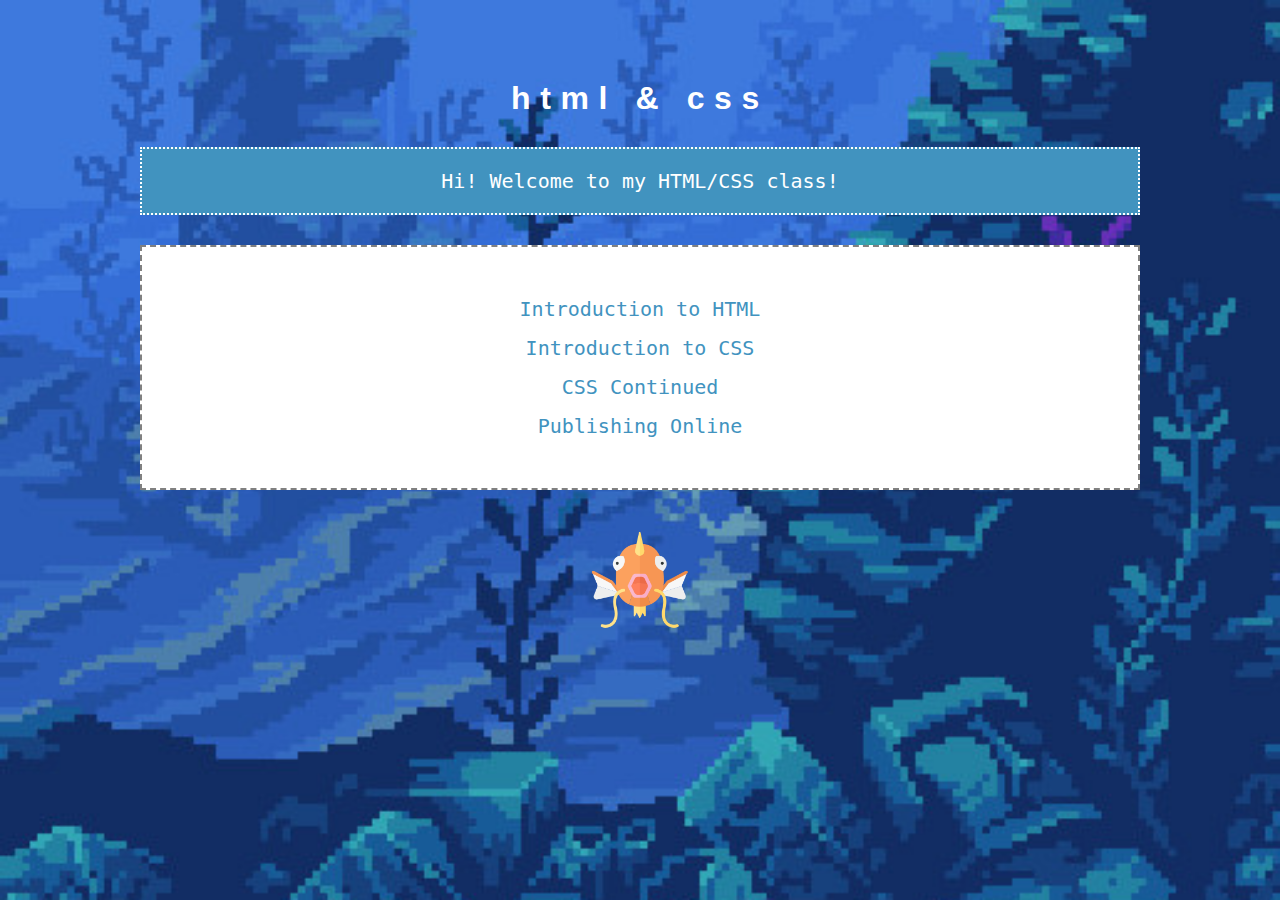
<file: index.html>
<!DOCTYPE html>
<html>
    <head>
        <title>s p l a s h ~</title>
        <link rel="stylesheet" type="text/css" href="style.css">
        <link href="https://fonts.googleapis.com/css?family=Alata|Roboto+Slab&display=swap" rel="stylesheet">
    </head>
    <body>
        <h1>HTML & CSS</h1>
        <p>Hi! Welcome to my HTML/CSS class!</p>

        <!-- Links -->
        <div id="lessons">

          <a href="html.html">Introduction to HTML</a><br><br>
          <a href="css1.html">Introduction to CSS</a><br><br>
          <a href="css2.html">CSS Continued</a><br><br>
          <a href="publishing.html">Publishing Online</a><br>

        </div>

        <a href="https://github.com/gracejiang/splash">
          <img id="magikarp" src="img/magikarp.png">
        </a>

    </body>
</html>
</file>
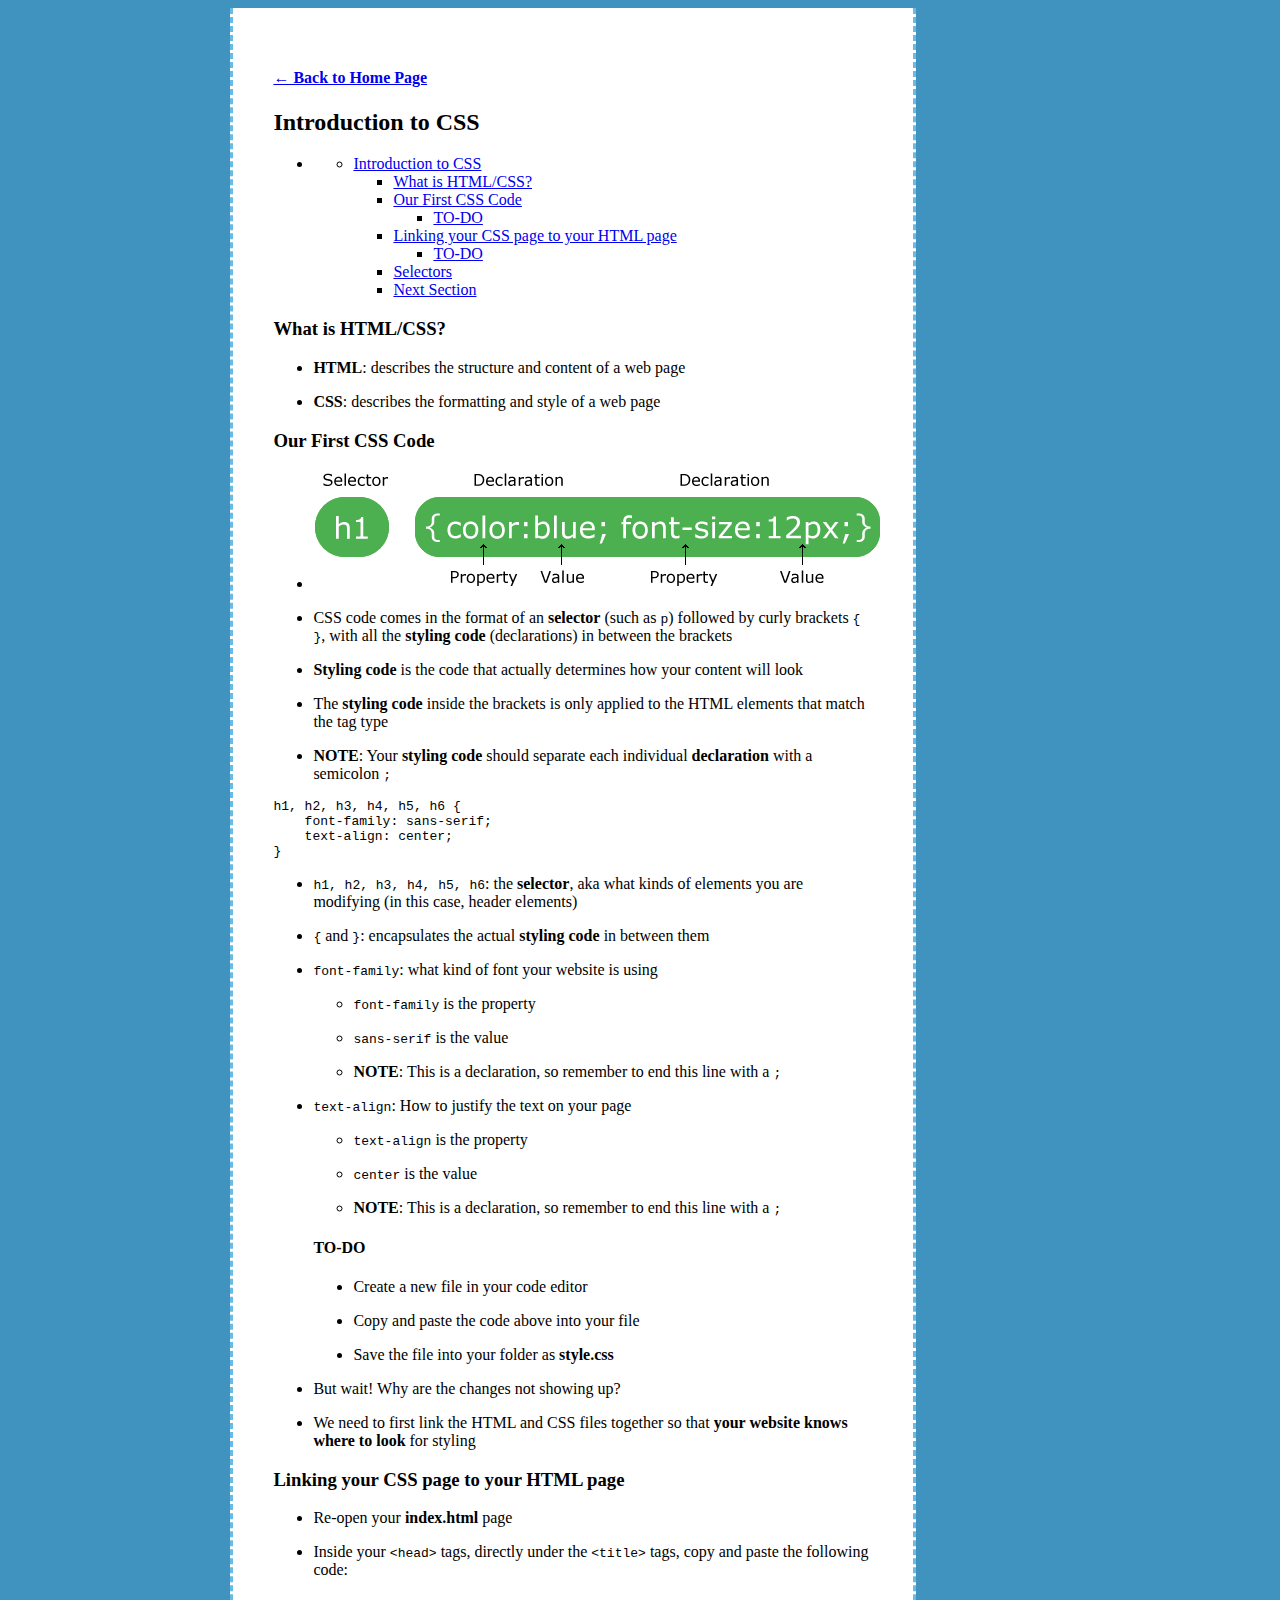
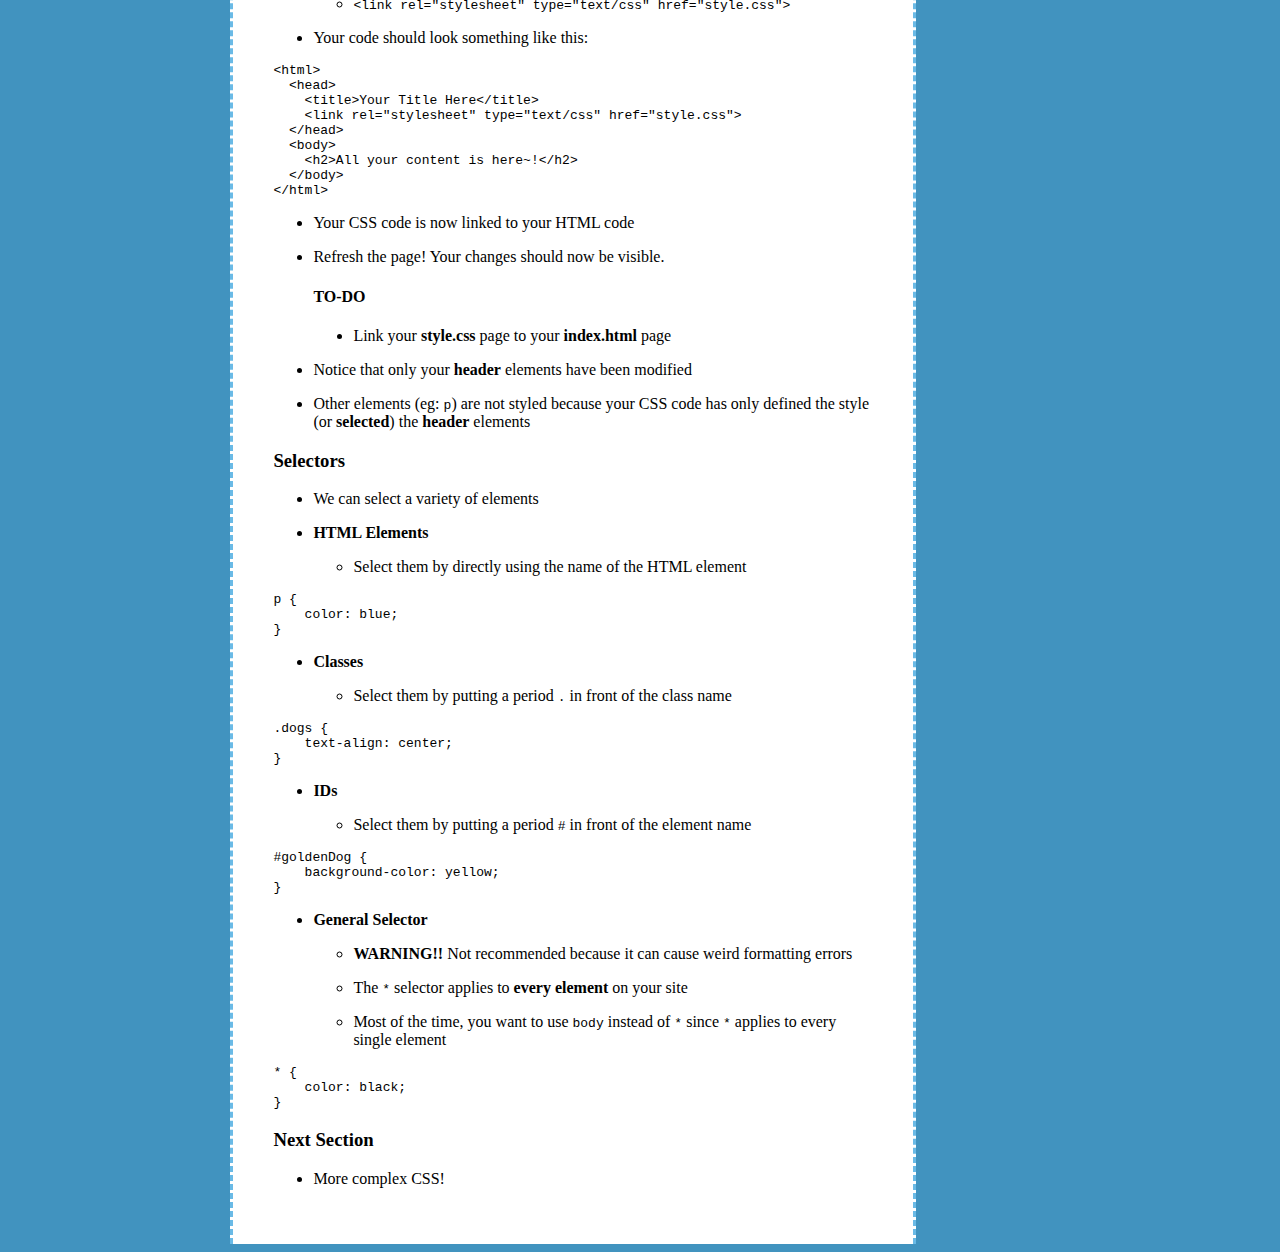
<file: css1.html>
<!DOCTYPE html><html><head><title>Introduction to CSS</title><meta charset='utf-8'><link href='https://d31qtcb7c58z3n.cloudfront.net/res-min/themes/marxico.css' rel='stylesheet'><style></style></head>

<body style = "
  margin-left: 18%;
  background-color: #4193bf;">
  <div style="
    width: 600px;
    padding: 40px;
    background-color: white;
    border: dashed 3px #6abae6;
    border-top-width: 0px;
    border-bottom-width: 0px;
  ">
<div id='preview-contents' class='note-content'>


<a href="index.html"><h4>&larr; Back to Home Page</h4></a>


<h2 id="introduction-to-css">Introduction to CSS</h2>

<div><div class="toc"><div class="toc">
<ul>
<li><ul>
<li><a href="#introduction-to-css">Introduction to CSS</a><ul>
<li><a href="#what-is-htmlcss">What is HTML/CSS?</a></li>
<li><a href="#our-first-css-code">Our First CSS Code</a><ul>
<li><a href="#to-do">TO-DO</a></li>
</ul>
</li>
<li><a href="#linking-your-css-page-to-your-html-page">Linking your CSS page to your HTML page</a><ul>
<li><a href="#to-do-1">TO-DO</a></li>
</ul>
</li>
<li><a href="#selectors">Selectors</a></li>
<li><a href="#next-section">Next Section</a></li>
</ul>
</li>
</ul>
</li>
</ul>
</div>
</div>
</div>



<h3 id="what-is-htmlcss">What is HTML/CSS?</h3>

<ul><li><p><strong>HTML</strong>: describes the structure and content of a web page</p></li>
<li><p><strong>CSS</strong>: describes the formatting and style of a web page</p></li>
</ul>



<h3 id="our-first-css-code">Our First CSS Code</h3>

<ul><li><p><img longdesc="https://www.w3schools.com/css/selector.gif" alt="enter image description here" title="" type="image/gif" src="[data-uri]" class=""></p></li>
<li><p>CSS code comes in the format of an <strong>selector</strong> (such as <code>p</code>) followed by curly brackets <code>{ }</code>, with all the <strong>styling code</strong> (declarations) in between the brackets</p></li>
<li><p><strong>Styling code</strong> is the code that actually determines how your content will look</p></li>
<li><p>The <strong>styling code</strong> inside the brackets is only applied to the HTML elements that match the tag type</p></li>
<li><p><strong>NOTE</strong>: Your <strong>styling code</strong> should separate each individual <strong>declaration</strong> with a semicolon <code>;</code></p></li>
</ul>



<pre class="prettyprint hljs-dark"><code class="language-css hljs"><div class="hljs-line"><span class="hljs-selector-tag">h1</span>, <span class="hljs-selector-tag">h2</span>, <span class="hljs-selector-tag">h3</span>, <span class="hljs-selector-tag">h4</span>, <span class="hljs-selector-tag">h5</span>, <span class="hljs-selector-tag">h6</span> {
</div><div class="hljs-line">    <span class="hljs-attribute">font-family</span>: sans-serif;
</div><div class="hljs-line">    <span class="hljs-attribute">text-align</span>: center;
</div><div class="hljs-line">}
</div></code></pre>

<ul><li><p><code>h1, h2, h3, h4, h5, h6</code>: the <strong>selector</strong>, aka what kinds of elements you are modifying (in this case, header elements)</p></li>
<li><p><code>{</code> and <code>}</code>: encapsulates the actual <strong>styling code</strong> in between them</p></li>
<li><p><code>font-family</code>: what kind of font your website is using</p>

<ul>
<li><p><code>font-family</code> is the property</p></li>
<li><p><code>sans-serif</code> is the value</p></li>
<li><p><strong>NOTE</strong>: This is a declaration, so remember to end this line with a <code>;</code></p></li></ul></li>
<li><p><code>text-align</code>: How to justify the text on your page</p>

<ul>
<li><p><code>text-align</code> is the property</p></li>
<li><p><code>center</code> is the value</p></li>
<li><p><strong>NOTE</strong>: This is a declaration, so remember to end this line with a <code>;</code></p></li></ul></li>
</ul>

<blockquote>
  <h4 id="to-do">TO-DO</h4>

  <ul><li><p>Create a new file in your code editor</p></li>
  <li><p>Copy and paste the code above into your file</p></li>
  <li><p>Save the file into your folder as <strong>style.css</strong></p></li>
  </ul>
</blockquote>

<ul><li><p>But wait! Why are the changes not showing up?</p></li>
<li><p>We need to first link the HTML and CSS files together so that <strong>your website knows where to look</strong> for styling</p></li>
</ul>



<h3 id="linking-your-css-page-to-your-html-page">Linking your CSS page to your HTML page</h3>

<ul><li><p>Re-open your <strong>index.html</strong> page</p></li>
<li><p>Inside your <code>&lt;head&gt;</code> tags, directly under the <code>&lt;title&gt;</code> tags, copy and paste the following code:</p>

<ul>
<li><p><code>&lt;link rel="stylesheet" type="text/css" href="style.css"&gt;</code></p></li></ul></li>
<li><p>Your code should look something like this:</p></li>
</ul>



<pre class="prettyprint hljs-dark"><code class="hljs xml"><div class="hljs-line"><span class="hljs-tag">&lt;<span class="hljs-name">html</span>&gt;</span>
</div><div class="hljs-line">  <span class="hljs-tag">&lt;<span class="hljs-name">head</span>&gt;</span>
</div><div class="hljs-line">    <span class="hljs-tag">&lt;<span class="hljs-name">title</span>&gt;</span>Your Title Here<span class="hljs-tag">&lt;/<span class="hljs-name">title</span>&gt;</span>
</div><div class="hljs-line">    <span class="hljs-tag">&lt;<span class="hljs-name">link</span> <span class="hljs-attr">rel</span>=<span class="hljs-string">"stylesheet"</span> <span class="hljs-attr">type</span>=<span class="hljs-string">"text/css"</span> <span class="hljs-attr">href</span>=<span class="hljs-string">"style.css"</span>&gt;</span>
</div><div class="hljs-line">  <span class="hljs-tag">&lt;/<span class="hljs-name">head</span>&gt;</span>
</div><div class="hljs-line">  <span class="hljs-tag">&lt;<span class="hljs-name">body</span>&gt;</span>
</div><div class="hljs-line">    <span class="hljs-tag">&lt;<span class="hljs-name">h2</span>&gt;</span>All your content is here~!<span class="hljs-tag">&lt;/<span class="hljs-name">h2</span>&gt;</span>
</div><div class="hljs-line">  <span class="hljs-tag">&lt;/<span class="hljs-name">body</span>&gt;</span>
</div><div class="hljs-line"><span class="hljs-tag">&lt;/<span class="hljs-name">html</span>&gt;</span>
</div></code></pre>

<ul><li><p>Your CSS code is now linked to your HTML code</p></li>
<li><p>Refresh the page! Your changes should now be visible.</p></li>
</ul>

<blockquote>
  <h4 id="to-do-1">TO-DO</h4>

  <ul><li><p>Link your <strong>style.css</strong> page to your <strong>index.html</strong> page</p></li>
  </ul>
</blockquote>

<ul><li><p>Notice that only your <strong>header</strong> elements have been modified</p></li>
<li><p>Other elements (eg: <code>p</code>) are not styled because your CSS code has only defined the style (or <strong>selected</strong>) the <strong>header</strong> elements</p></li>
</ul>



<h3 id="selectors">Selectors</h3>

<ul><li><p>We can select a variety of elements</p></li>
<li><p><strong>HTML Elements</strong></p>

<ul>
<li><p>Select them by directly using the name of the HTML element</p></li></ul></li>
</ul>



<pre class="prettyprint hljs-dark"><code class="language-css hljs"><div class="hljs-line"><span class="hljs-selector-tag">p</span> {
</div><div class="hljs-line">    <span class="hljs-attribute">color</span>: blue;
</div><div class="hljs-line">}
</div></code></pre>

<ul><li><p><strong>Classes</strong></p>

<ul>
<li><p>Select them by putting a period <code>.</code> in front of the class name</p></li></ul></li>
</ul>



<pre class="prettyprint hljs-dark"><code class="language-css hljs"><div class="hljs-line"><span class="hljs-selector-class">.dogs</span> {
</div><div class="hljs-line">    <span class="hljs-attribute">text-align</span>: center;
</div><div class="hljs-line">}
</div></code></pre>

<ul><li><p><strong>IDs</strong></p>

<ul>
<li><p>Select them by putting a period <code>#</code> in front of the element name</p></li></ul></li>
</ul>



<pre class="prettyprint hljs-dark"><code class="language-css hljs"><div class="hljs-line"><span class="hljs-selector-id">#goldenDog</span> {
</div><div class="hljs-line">    <span class="hljs-attribute">background-color</span>: yellow;
</div><div class="hljs-line">}
</div></code></pre>

<ul><li><p><strong>General Selector</strong></p>

<ul>
<li><p><strong>WARNING!!</strong> Not recommended because it can cause weird formatting errors</p></li>
<li><p>The <code>*</code> selector applies to <strong>every element</strong> on your site</p></li>
<li><p>Most of the time, you want to use <code>body</code> instead of <code>*</code> since <code>*</code> applies to every single element</p></li></ul></li>
</ul>



<pre class="prettyprint hljs-dark"><code class="language-css hljs"><div class="hljs-line">* {
</div><div class="hljs-line">    <span class="hljs-attribute">color</span>: black;
</div><div class="hljs-line">}
</div></code></pre>



<h3 id="next-section">Next Section</h3>

<ul><li><p>More complex CSS!</p></li>
</ul></div></body></html>
</file>
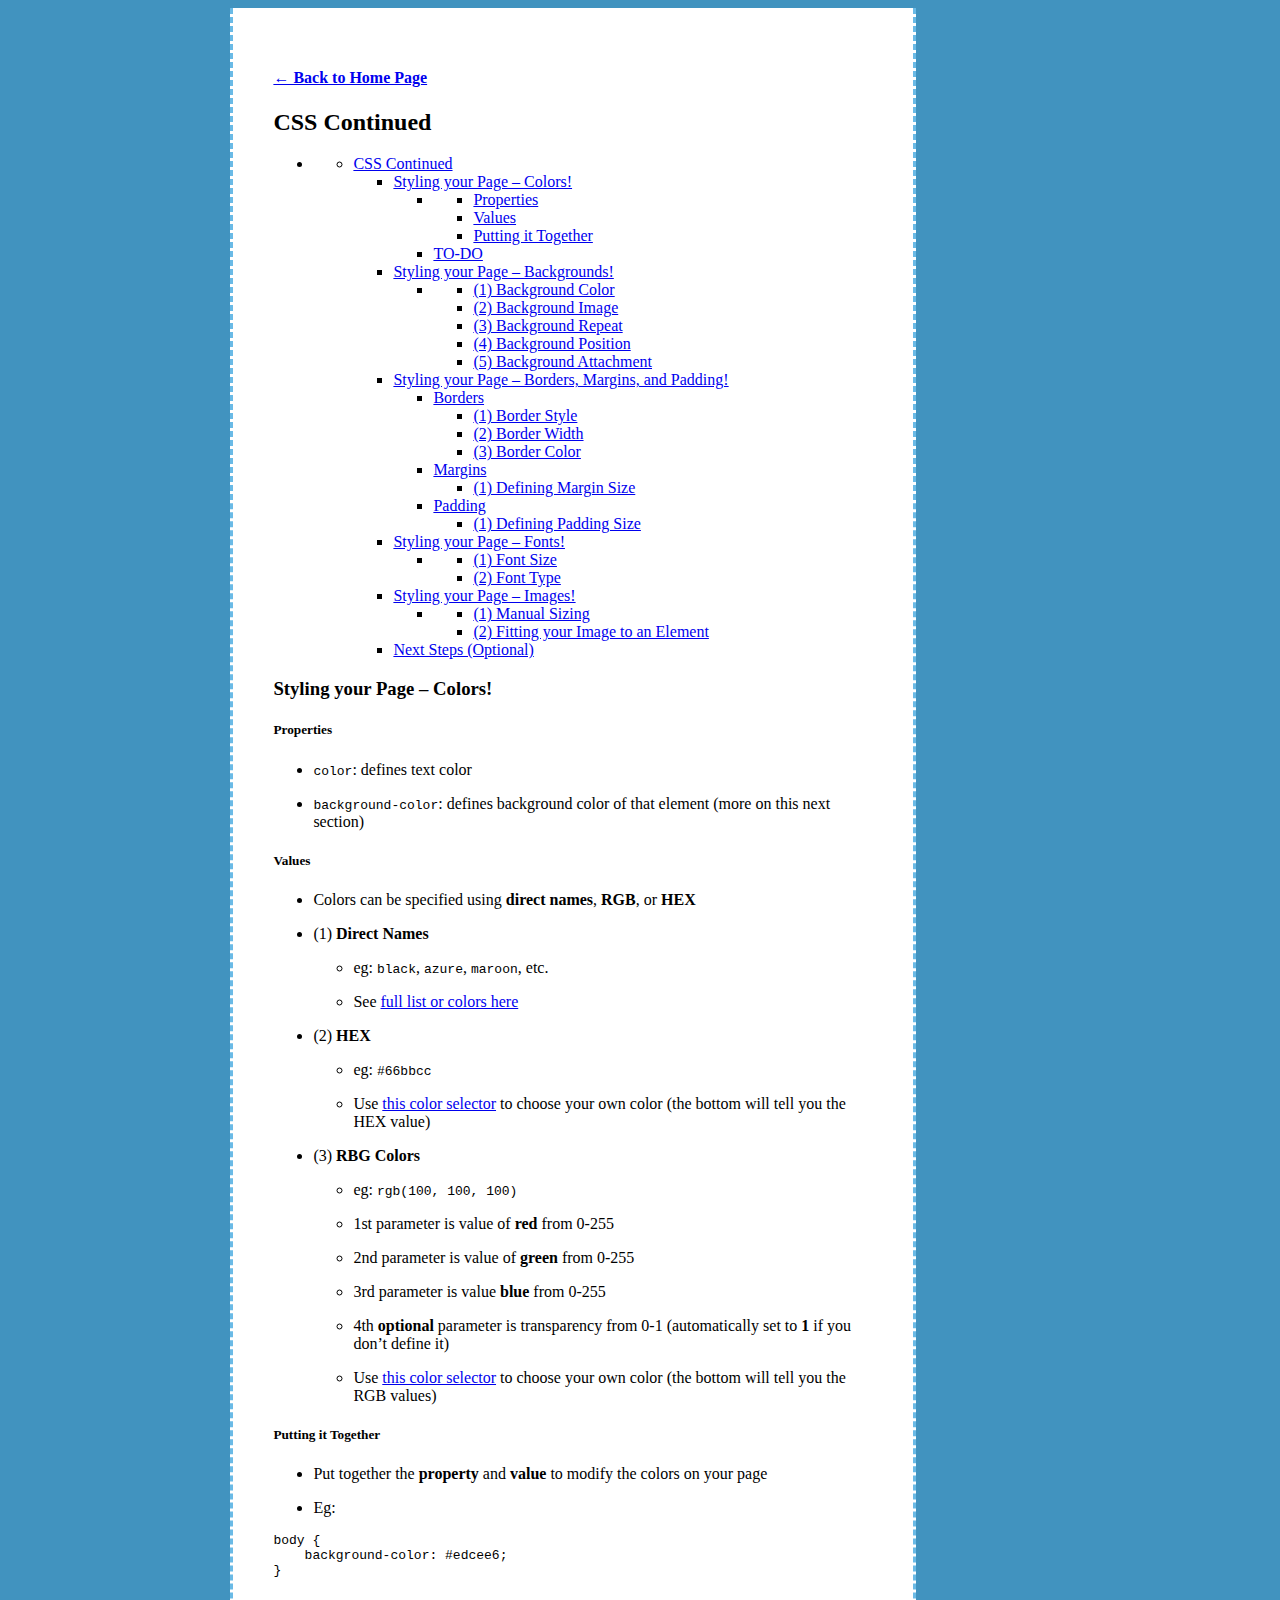
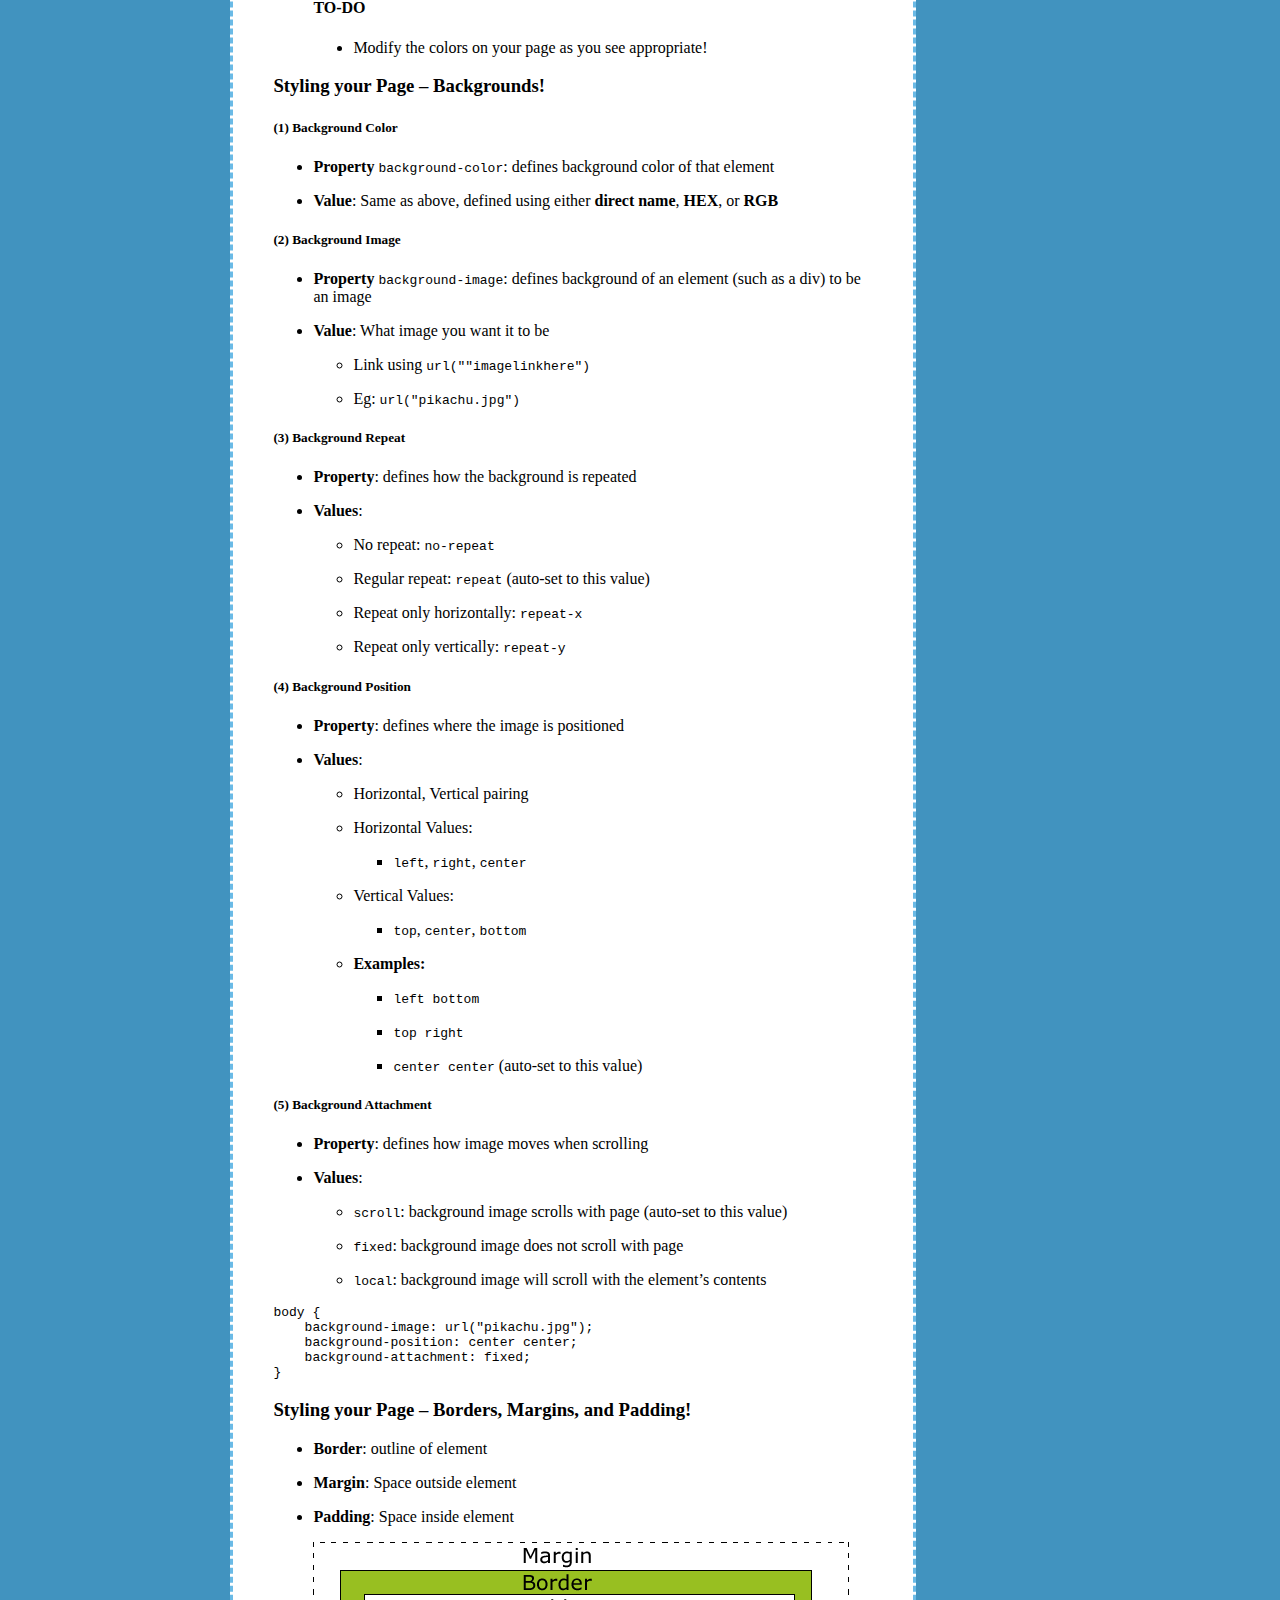
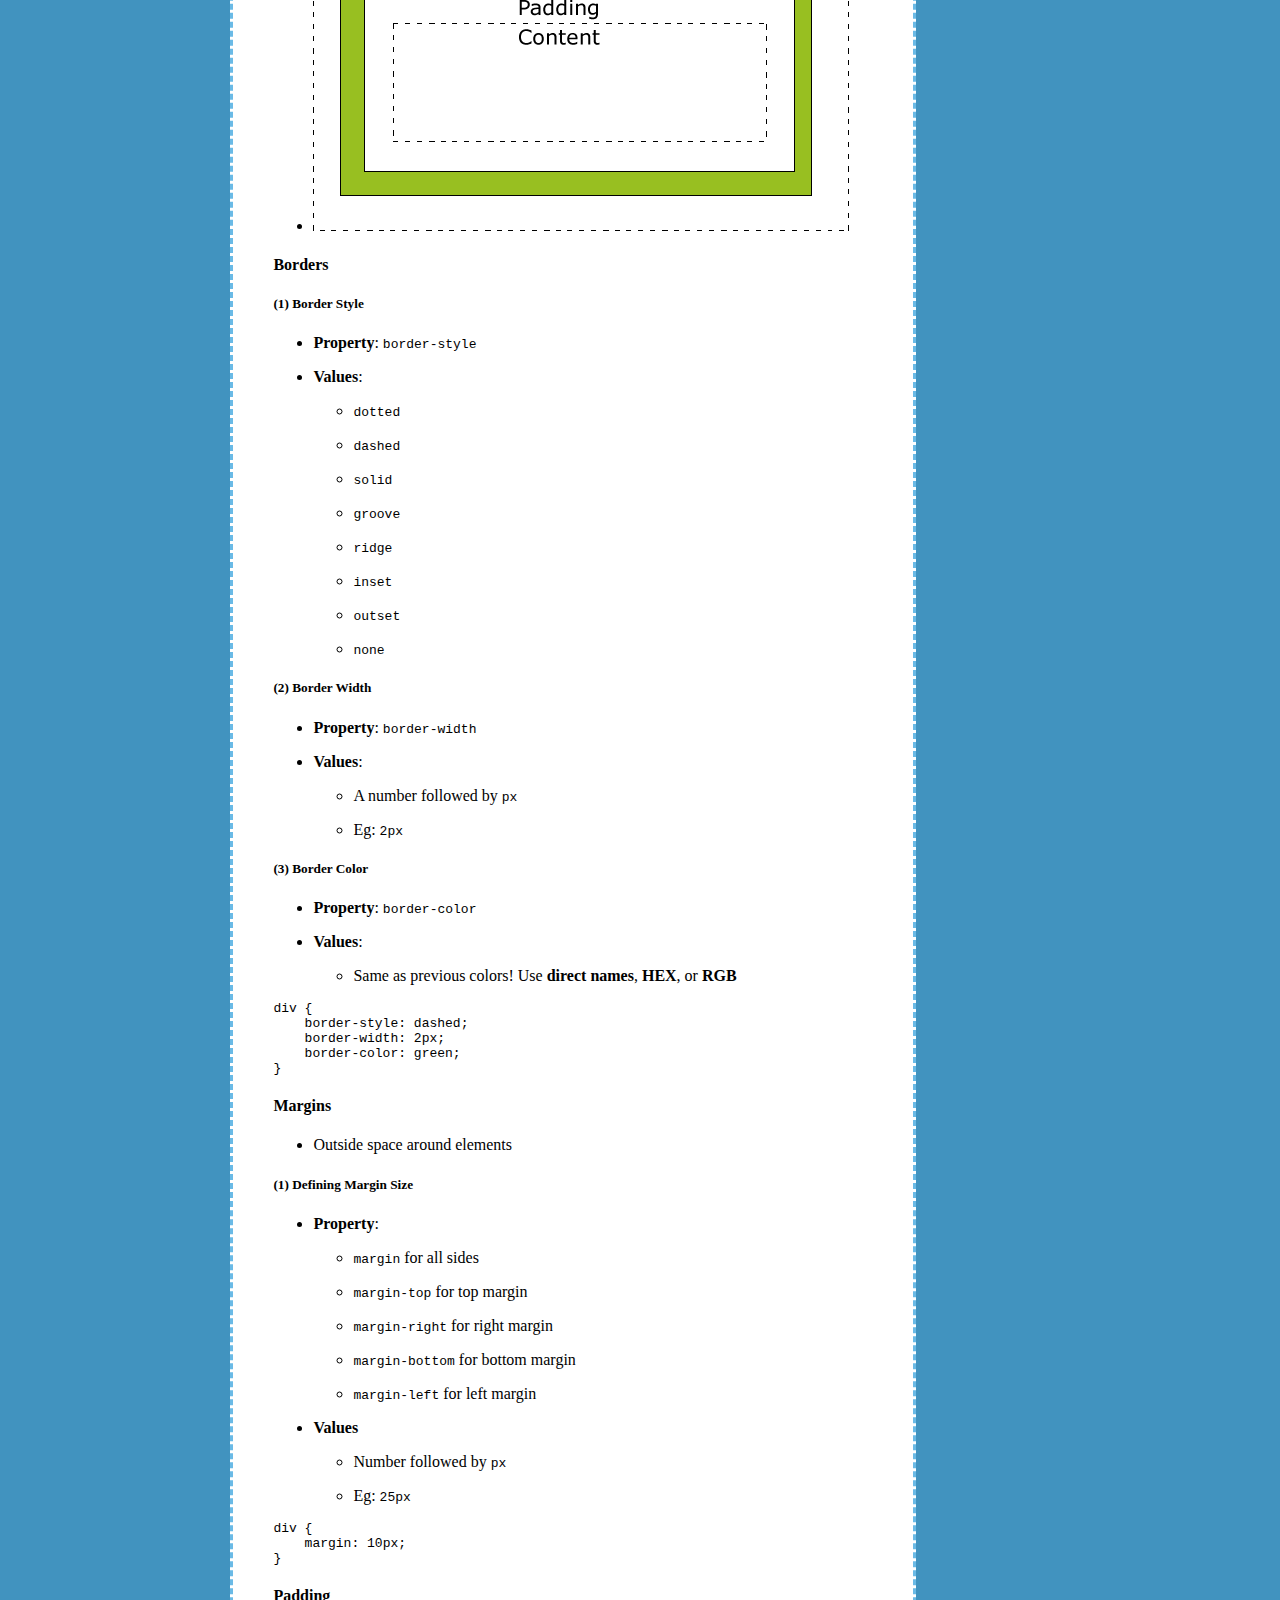
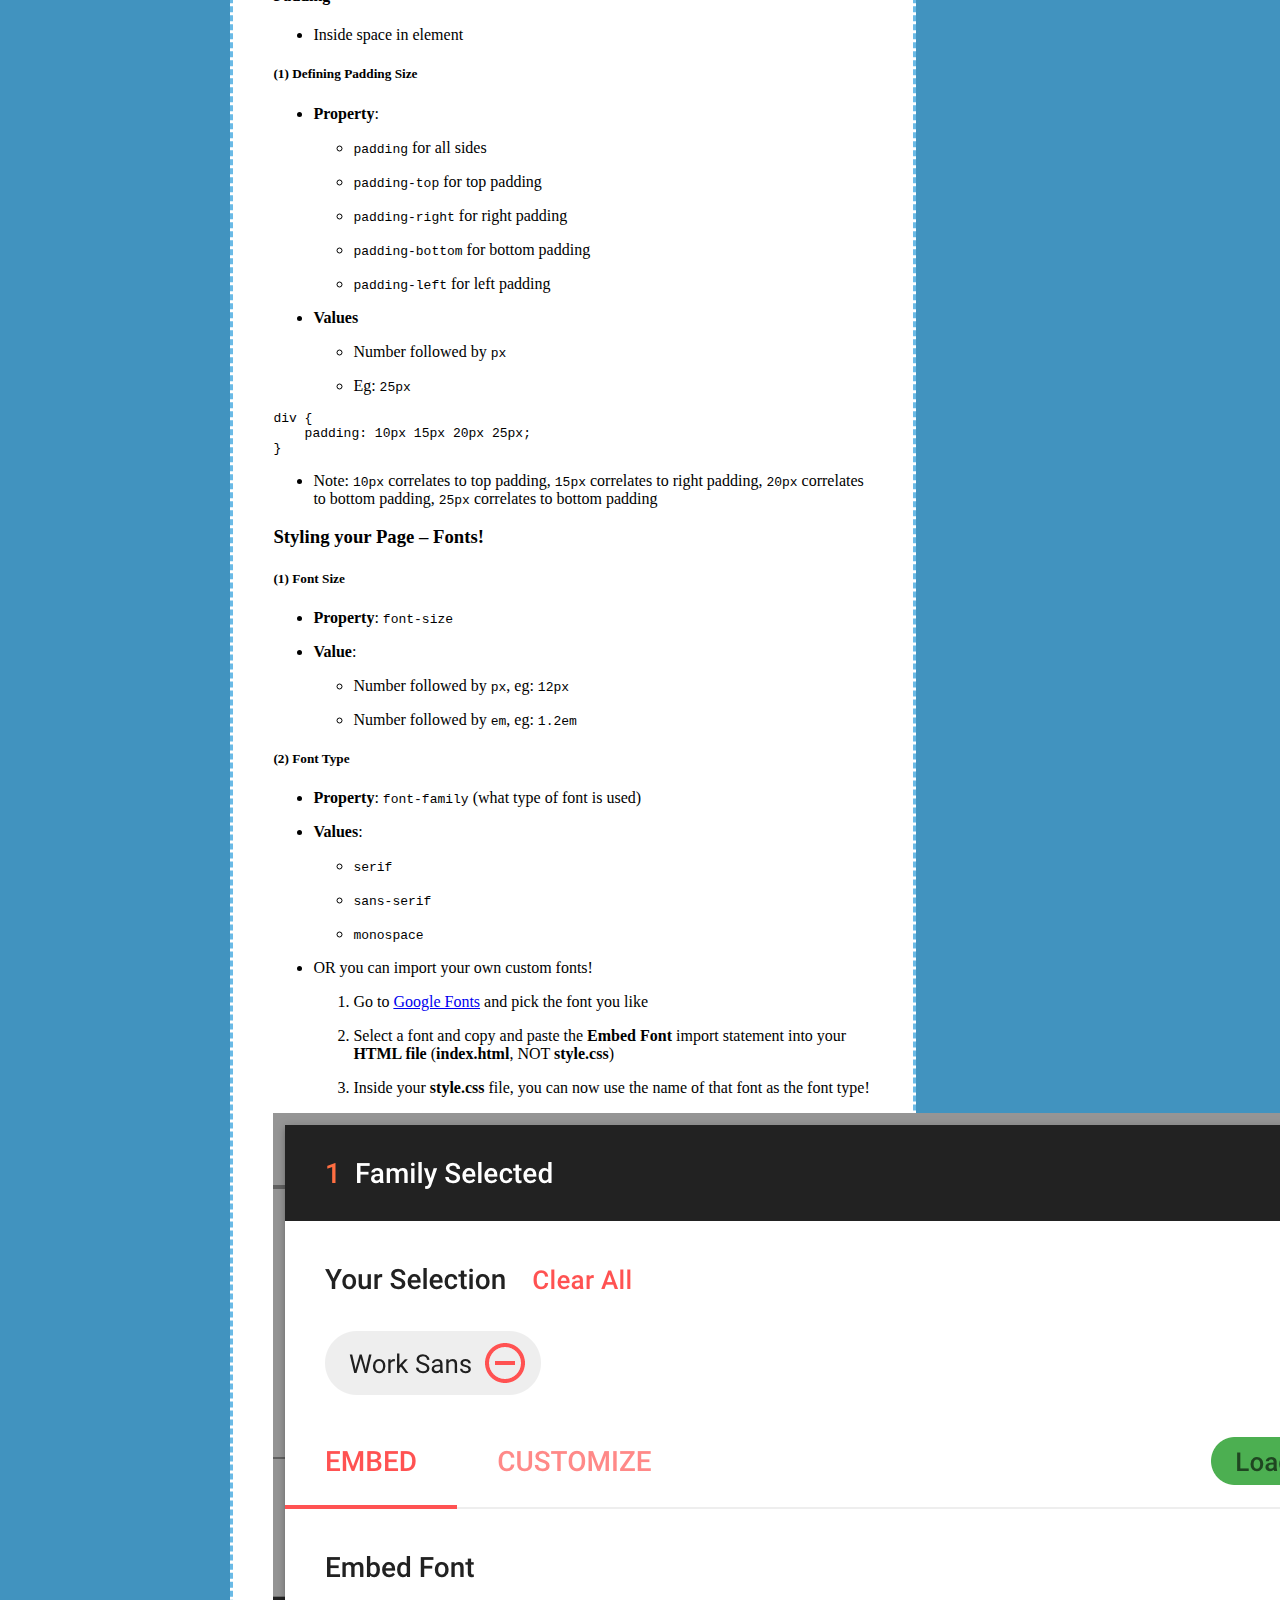
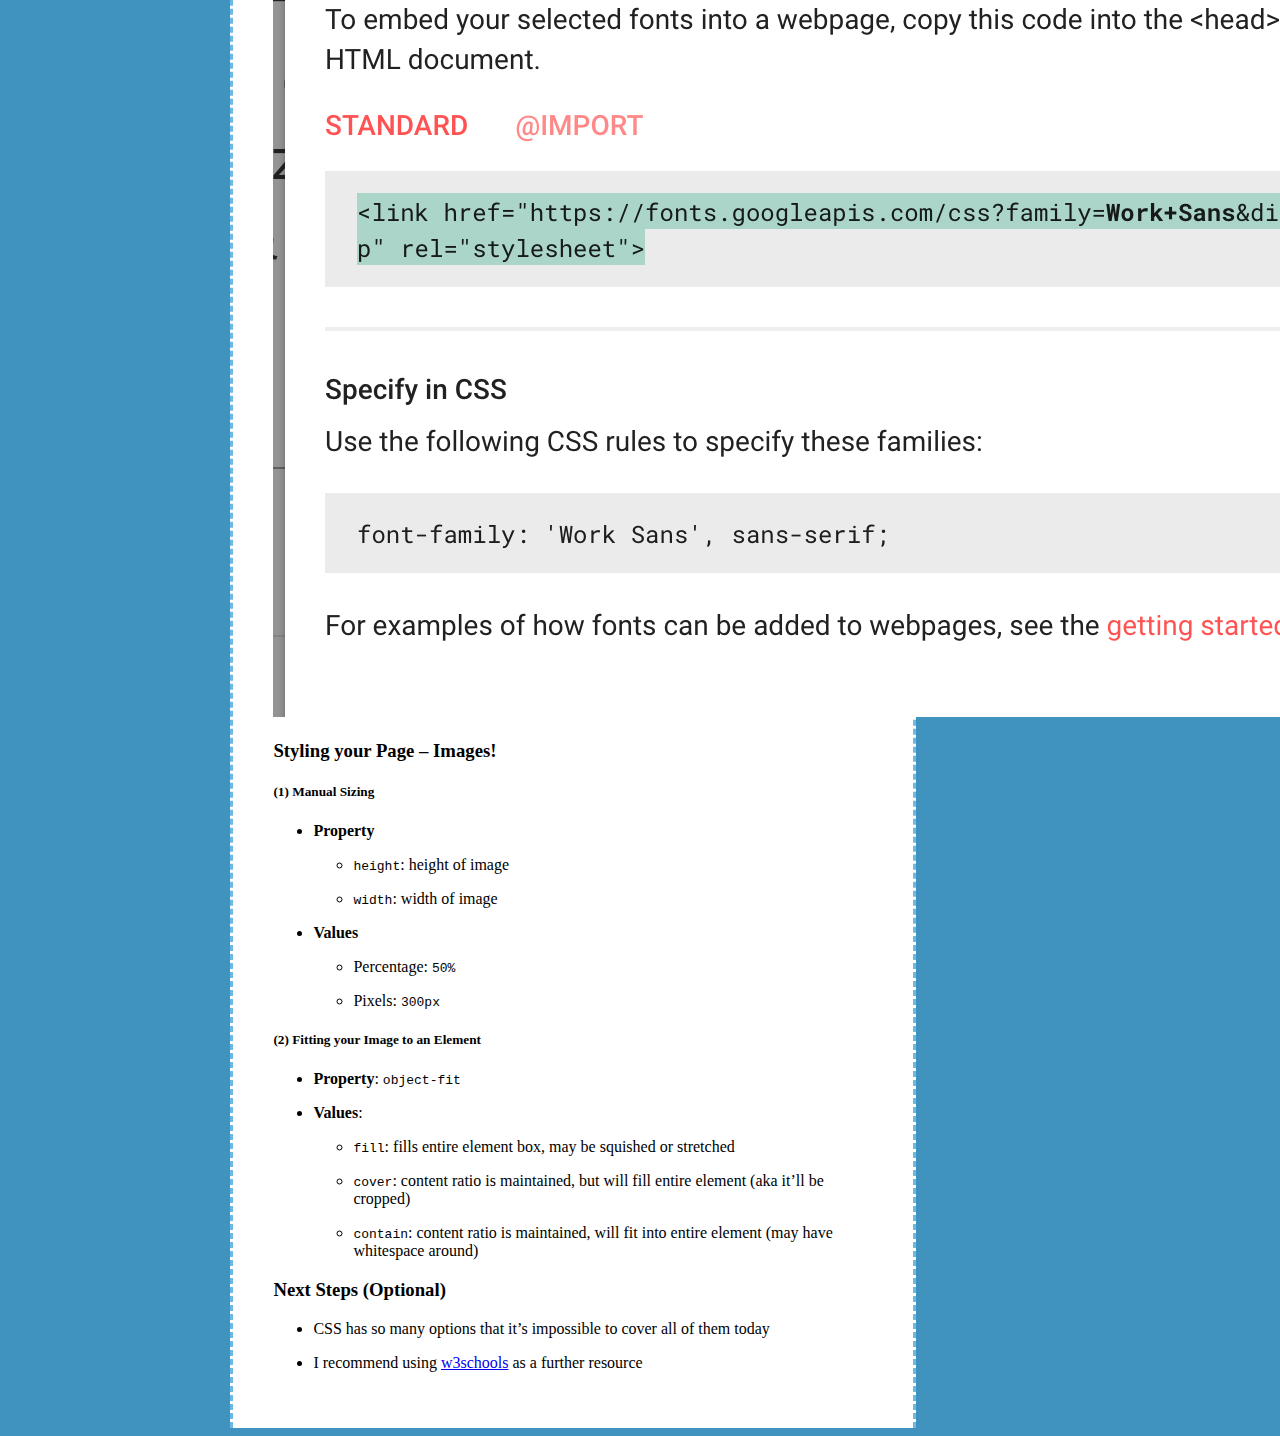
<file: css2.html>
<!DOCTYPE html><html><head><title>CSS Continued</title><meta charset='utf-8'><link href='https://d31qtcb7c58z3n.cloudfront.net/res-min/themes/marxico.css' rel='stylesheet'><style></style></head>

<body style = "
  margin-left: 18%;
  background-color: #4193bf;">
  <div style="
    width: 600px;
    padding: 40px;
    background-color: white;
    border: dashed 3px #6abae6;
    border-top-width: 0px;
    border-bottom-width: 0px;
  ">
<div id='preview-contents' class='note-content'>


<a href="index.html"><h4>&larr; Back to Home Page</h4></a>


<h2 id="css-continued">CSS Continued</h2>

<div><div class="toc"><div class="toc">
<ul>
<li><ul>
<li><a href="#css-continued">CSS Continued</a><ul>
<li><a href="#styling-your-page-colors">Styling your Page – Colors!</a><ul>
<li><ul>
<li><a href="#properties">Properties</a></li>
<li><a href="#values">Values</a></li>
<li><a href="#putting-it-together">Putting it Together</a></li>
</ul>
</li>
<li><a href="#to-do">TO-DO</a></li>
</ul>
</li>
<li><a href="#styling-your-page-backgrounds">Styling your Page – Backgrounds!</a><ul>
<li><ul>
<li><a href="#1-background-color">(1) Background Color</a></li>
<li><a href="#2-background-image">(2) Background Image</a></li>
<li><a href="#3-background-repeat">(3) Background Repeat</a></li>
<li><a href="#4-background-position">(4) Background Position</a></li>
<li><a href="#5-background-attachment">(5) Background Attachment</a></li>
</ul>
</li>
</ul>
</li>
<li><a href="#styling-your-page-borders-margins-and-padding">Styling your Page – Borders, Margins, and Padding!</a><ul>
<li><a href="#borders">Borders</a><ul>
<li><a href="#1-border-style">(1) Border Style</a></li>
<li><a href="#2-border-width">(2) Border Width</a></li>
<li><a href="#3-border-color">(3) Border Color</a></li>
</ul>
</li>
<li><a href="#margins">Margins</a><ul>
<li><a href="#1-defining-margin-size">(1) Defining Margin Size</a></li>
</ul>
</li>
<li><a href="#padding">Padding</a><ul>
<li><a href="#1-defining-padding-size">(1) Defining Padding Size</a></li>
</ul>
</li>
</ul>
</li>
<li><a href="#styling-your-page-fonts">Styling your Page – Fonts!</a><ul>
<li><ul>
<li><a href="#1-font-size">(1) Font Size</a></li>
<li><a href="#2-font-type">(2) Font Type</a></li>
</ul>
</li>
</ul>
</li>
<li><a href="#styling-your-page-images">Styling your Page – Images!</a><ul>
<li><ul>
<li><a href="#1-manual-sizing">(1) Manual Sizing</a></li>
<li><a href="#2-fitting-your-image-to-an-element">(2) Fitting your Image to an Element</a></li>
</ul>
</li>
</ul>
</li>
<li><a href="#next-steps-optional">Next Steps (Optional)</a></li>
</ul>
</li>
</ul>
</li>
</ul>
</div>
</div>
</div>



<h3 id="styling-your-page-colors">Styling your Page – Colors!</h3>



<h5 id="properties">Properties</h5>

<ul><li><p><code>color</code>: defines text color</p></li>
<li><p><code>background-color</code>: defines background color of that element (more on this next section)</p></li>
</ul>



<h5 id="values">Values</h5>

<ul><li><p>Colors can be specified using <strong>direct names</strong>, <strong>RGB</strong>, or <strong>HEX</strong></p></li>
<li><p>(1) <strong>Direct Names</strong></p>

<ul>
<li><p>eg: <code>black</code>, <code>azure</code>, <code>maroon</code>, etc.</p></li>
<li><p>See <a href="https://www.w3schools.com/colors/colors_names.asp" target="_blank">full list or colors here</a></p></li></ul></li>
<li><p>(2) <strong>HEX</strong></p>

<ul>
<li><p>eg: <code>#66bbcc</code></p></li>
<li><p>Use <a href="https://www.google.com/search?q=color+picker&amp;rlz=1C5CHFA_enUS807US807&amp;oq=color+picker&amp;aqs=chrome..69i57j0j69i59j0l3.980j0j1&amp;sourceid=chrome&amp;ie=UTF-8" target="_blank">this color selector</a> to choose your own color (the bottom will tell you the HEX value)</p></li></ul></li>
<li><p>(3) <strong>RBG Colors</strong></p>

<ul>
<li><p>eg: <code>rgb(100, 100, 100)</code></p></li>
<li><p>1st parameter is value of <strong>red</strong> from 0-255</p></li>
<li><p>2nd parameter is value of <strong>green</strong> from 0-255</p></li>
<li><p>3rd parameter is value <strong>blue</strong> from 0-255</p></li>
<li><p>4th <strong>optional</strong> parameter is transparency from 0-1 (automatically set to <strong>1</strong> if you don’t define it)</p></li>
<li><p>Use <a href="https://www.google.com/search?q=color+picker&amp;rlz=1C5CHFA_enUS807US807&amp;oq=color+picker&amp;aqs=chrome..69i57j0j69i59j0l3.980j0j1&amp;sourceid=chrome&amp;ie=UTF-8" target="_blank">this color selector</a> to choose your own color (the bottom will tell you the RGB values)</p></li></ul></li>
</ul>



<h5 id="putting-it-together">Putting it Together</h5>

<ul><li><p>Put together the <strong>property</strong> and <strong>value</strong> to modify the colors on your page</p></li>
<li><p>Eg:</p></li>
</ul>



<pre class="prettyprint hljs-dark"><code class="language-css hljs"><div class="hljs-line"><span class="hljs-selector-tag">body</span> {
</div><div class="hljs-line">    <span class="hljs-attribute">background-color</span>: <span class="hljs-number">#edcee6</span>;
</div><div class="hljs-line">}
</div></code></pre>

<blockquote>
  <h4 id="to-do">TO-DO</h4>

  <ul><li><p>Modify the colors on your page as you see appropriate!</p></li>
  </ul>
</blockquote>



<h3 id="styling-your-page-backgrounds">Styling your Page – Backgrounds!</h3>



<h5 id="1-background-color">(1) Background Color</h5>

<ul><li><p><strong>Property</strong> <code>background-color</code>: defines background color of that element</p></li>
<li><p><strong>Value</strong>: Same as above, defined using either <strong>direct name</strong>, <strong>HEX</strong>, or <strong>RGB</strong></p></li>
</ul>



<h5 id="2-background-image">(2) Background Image</h5>

<ul><li><p><strong>Property</strong> <code>background-image</code>: defines background of an element (such as a div) to be an image</p></li>
<li><p><strong>Value</strong>: What image you want it to be</p>

<ul>
<li><p>Link using <code>url(""imagelinkhere")</code></p></li>
<li><p>Eg: <code>url("pikachu.jpg")</code></p></li></ul></li>
</ul>



<h5 id="3-background-repeat">(3) Background Repeat</h5>

<ul><li><p><strong>Property</strong>: defines how the background is repeated</p></li>
<li><p><strong>Values</strong>:</p>

<ul>
<li><p>No repeat: <code>no-repeat</code></p></li>
<li><p>Regular repeat: <code>repeat</code> (auto-set to this value)</p></li>
<li><p>Repeat only horizontally: <code>repeat-x</code></p></li>
<li><p>Repeat only vertically: <code>repeat-y</code></p></li></ul></li>
</ul>



<h5 id="4-background-position">(4) Background Position</h5>

<ul><li><p><strong>Property</strong>: defines where the image is positioned</p></li>
<li><p><strong>Values</strong>: </p>

<ul>
<li><p>Horizontal, Vertical pairing</p></li>
<li><p>Horizontal Values:</p>

<ul>
<li><p><code>left</code>, <code>right</code>, <code>center</code></p></li></ul></li>
<li><p>Vertical Values:</p>

<ul>
<li><p><code>top</code>, <code>center</code>, <code>bottom</code></p></li></ul></li>
<li><p><strong>Examples:</strong></p>

<ul>
<li><p><code>left bottom</code></p></li>
<li><p><code>top right</code></p></li>
<li><p><code>center center</code> (auto-set to this value)</p></li></ul></li></ul></li>
</ul>



<h5 id="5-background-attachment">(5) Background Attachment</h5>

<ul><li><p><strong>Property</strong>: defines how image moves when scrolling</p></li>
<li><p><strong>Values</strong>: </p>

<ul>
<li><p><code>scroll</code>: background image scrolls with page (auto-set to this value)</p></li>
<li><p><code>fixed</code>: background image does not scroll with page</p></li>
<li><p><code>local</code>: background image will scroll with the element’s contents</p></li></ul></li>
</ul>



<pre class="prettyprint hljs-dark"><code class="language-css hljs"><div class="hljs-line"><span class="hljs-selector-tag">body</span> {
</div><div class="hljs-line">    <span class="hljs-attribute">background-image</span>: <span class="hljs-built_in">url</span>(<span class="hljs-string">"pikachu.jpg"</span>);
</div><div class="hljs-line">    <span class="hljs-attribute">background-position</span>: center center;
</div><div class="hljs-line">    <span class="hljs-attribute">background-attachment</span>: fixed;
</div><div class="hljs-line">}
</div></code></pre>



<h3 id="styling-your-page-borders-margins-and-padding">Styling your Page – Borders, Margins, and Padding!</h3>

<ul><li><p><strong>Border</strong>: outline of element</p></li>
<li><p><strong>Margin</strong>: Space outside element</p></li>
<li><p><strong>Padding</strong>: Space inside element</p></li>
<li><p><img longdesc="https://i.stack.imgur.com/PeSIJ.gif" alt="enter image description here" title="" type="image/gif" src="[data-uri]" class=""></p></li>
</ul>



<h4 id="borders">Borders</h4>



<h5 id="1-border-style">(1) Border Style</h5>

<ul><li><p><strong>Property</strong>: <code>border-style</code></p></li>
<li><p><strong>Values</strong>:</p>

<ul>
<li><p><code>dotted</code></p></li>
<li><p><code>dashed</code></p></li>
<li><p><code>solid</code></p></li>
<li><p><code>groove</code></p></li>
<li><p><code>ridge</code></p></li>
<li><p><code>inset</code></p></li>
<li><p><code>outset</code></p></li>
<li><p><code>none</code></p></li></ul></li>
</ul>



<h5 id="2-border-width">(2) Border Width</h5>

<ul><li><p><strong>Property</strong>: <code>border-width</code></p></li>
<li><p><strong>Values</strong>:</p>

<ul>
<li><p>A number followed by <code>px</code></p></li>
<li><p>Eg: <code>2px</code></p></li></ul></li>
</ul>



<h5 id="3-border-color">(3) Border Color</h5>

<ul><li><p><strong>Property</strong>: <code>border-color</code></p></li>
<li><p><strong>Values</strong>: </p>

<ul>
<li><p>Same as previous colors! Use <strong>direct names</strong>, <strong>HEX</strong>, or <strong>RGB</strong></p></li></ul></li>
</ul>



<pre class="prettyprint hljs-dark"><code class="language-css hljs"><div class="hljs-line"><span class="hljs-selector-tag">div</span> {
</div><div class="hljs-line">    <span class="hljs-attribute">border-style</span>: dashed;
</div><div class="hljs-line">    <span class="hljs-attribute">border-width</span>: <span class="hljs-number">2px</span>;
</div><div class="hljs-line">    <span class="hljs-attribute">border-color</span>: green;
</div><div class="hljs-line">}
</div></code></pre>



<h4 id="margins">Margins</h4>

<ul><li><p>Outside space around elements</p></li>
</ul>



<h5 id="1-defining-margin-size">(1) Defining Margin Size</h5>

<ul><li><p><strong>Property</strong>: </p>

<ul>
<li><p><code>margin</code> for all sides</p></li>
<li><p><code>margin-top</code> for top margin</p></li>
<li><p><code>margin-right</code> for right margin</p></li>
<li><p><code>margin-bottom</code> for bottom margin</p></li>
<li><p><code>margin-left</code> for left margin</p></li></ul></li>
<li><p><strong>Values</strong></p>

<ul>
<li><p>Number followed by <code>px</code></p></li>
<li><p>Eg: <code>25px</code></p></li></ul></li>
</ul>



<pre class="prettyprint hljs-dark"><code class="language-css hljs"><div class="hljs-line"><span class="hljs-selector-tag">div</span> {
</div><div class="hljs-line">    <span class="hljs-attribute">margin</span>: <span class="hljs-number">10px</span>;
</div><div class="hljs-line">}
</div></code></pre>



<h4 id="padding">Padding</h4>

<ul><li><p>Inside space in element</p></li>
</ul>



<h5 id="1-defining-padding-size">(1) Defining Padding Size</h5>

<ul><li><p><strong>Property</strong>: </p>

<ul>
<li><p><code>padding</code> for all sides</p></li>
<li><p><code>padding-top</code> for top padding</p></li>
<li><p><code>padding-right</code> for right padding</p></li>
<li><p><code>padding-bottom</code> for bottom padding</p></li>
<li><p><code>padding-left</code> for left padding</p></li></ul></li>
<li><p><strong>Values</strong></p>

<ul>
<li><p>Number followed by <code>px</code></p></li>
<li><p>Eg: <code>25px</code></p></li></ul></li>
</ul>



<pre class="prettyprint hljs-dark"><code class="language-css hljs"><div class="hljs-line"><span class="hljs-selector-tag">div</span> {
</div><div class="hljs-line">    <span class="hljs-attribute">padding</span>: <span class="hljs-number">10px</span> <span class="hljs-number">15px</span> <span class="hljs-number">20px</span> <span class="hljs-number">25px</span>;
</div><div class="hljs-line">}
</div></code></pre>

<ul><li><p>Note: <code>10px</code> correlates to top padding, <code>15px</code> correlates to right padding, <code>20px</code> correlates to bottom padding, <code>25px</code> correlates to bottom padding</p></li>
</ul>



<h3 id="styling-your-page-fonts">Styling your Page – Fonts!</h3>



<h5 id="1-font-size">(1) Font Size</h5>

<ul><li><p><strong>Property</strong>: <code>font-size</code></p></li>
<li><p><strong>Value</strong>:</p>

<ul>
<li><p>Number followed by <code>px</code>, eg: <code>12px</code></p></li>
<li><p>Number followed by <code>em</code>, eg: <code>1.2em</code></p></li></ul></li>
</ul>



<h5 id="2-font-type">(2) Font Type</h5>

<ul><li><p><strong>Property</strong>: <code>font-family</code> (what type of font is used)</p></li>
<li><p><strong>Values</strong>: </p>

<ul>
<li><p><code>serif</code></p></li>
<li><p><code>sans-serif</code></p></li>
<li><p><code>monospace</code></p></li></ul></li>
<li><p>OR you can import your own custom fonts! </p>

<ol>
<li rel="1"><p>Go to <a href="https://fonts.google.com/" target="_blank">Google Fonts</a> and pick the font you like</p></li>
<li rel="2"><p>Select a font and copy and paste the <strong>Embed Font</strong> import statement into your <strong>HTML file</strong> (<strong>index.html</strong>, NOT <strong>style.css</strong>)</p></li>
<li rel="3"><p>Inside your <strong>style.css</strong> file, you can now use the name of that font as the font type!</p></li></ol></li>
</ul>



<p><img longdesc="./Screen Shot 2019-11-22 at 1.27.57 AM.png" alt="Alt text" title="" type="image/png" src="[data-uri]" class=""></p>



<h3 id="styling-your-page-images">Styling your Page – Images!</h3>



<h5 id="1-manual-sizing">(1) Manual Sizing</h5>

<ul><li><p><strong>Property</strong></p>

<ul>
<li><p><code>height</code>: height of image</p></li>
<li><p><code>width</code>: width of image</p></li></ul></li>
<li><p><strong>Values</strong></p>

<ul>
<li><p>Percentage: <code>50%</code></p></li>
<li><p>Pixels: <code>300px</code></p></li></ul></li>
</ul>



<h5 id="2-fitting-your-image-to-an-element">(2) Fitting your Image to an Element</h5>

<ul><li><p><strong>Property</strong>: <code>object-fit</code></p></li>
<li><p><strong>Values</strong>:</p>

<ul>
<li><p><code>fill</code>: fills entire element box, may be squished or stretched</p></li>
<li><p><code>cover</code>: content ratio is maintained, but will fill entire element (aka it’ll be cropped)</p></li>
<li><p><code>contain</code>: content ratio is maintained, will fit into entire element (may have whitespace around)</p></li></ul></li>
</ul>



<h3 id="next-steps-optional">Next Steps (Optional)</h3>

<ul><li><p>CSS has so many options that it’s impossible to cover all of them today</p></li>
<li><p>I recommend using <a href="https://www.w3schools.com/css/default.asp" target="_blank">w3schools</a> as a further resource</p></li>
</ul></div></div></body></html>
</file>
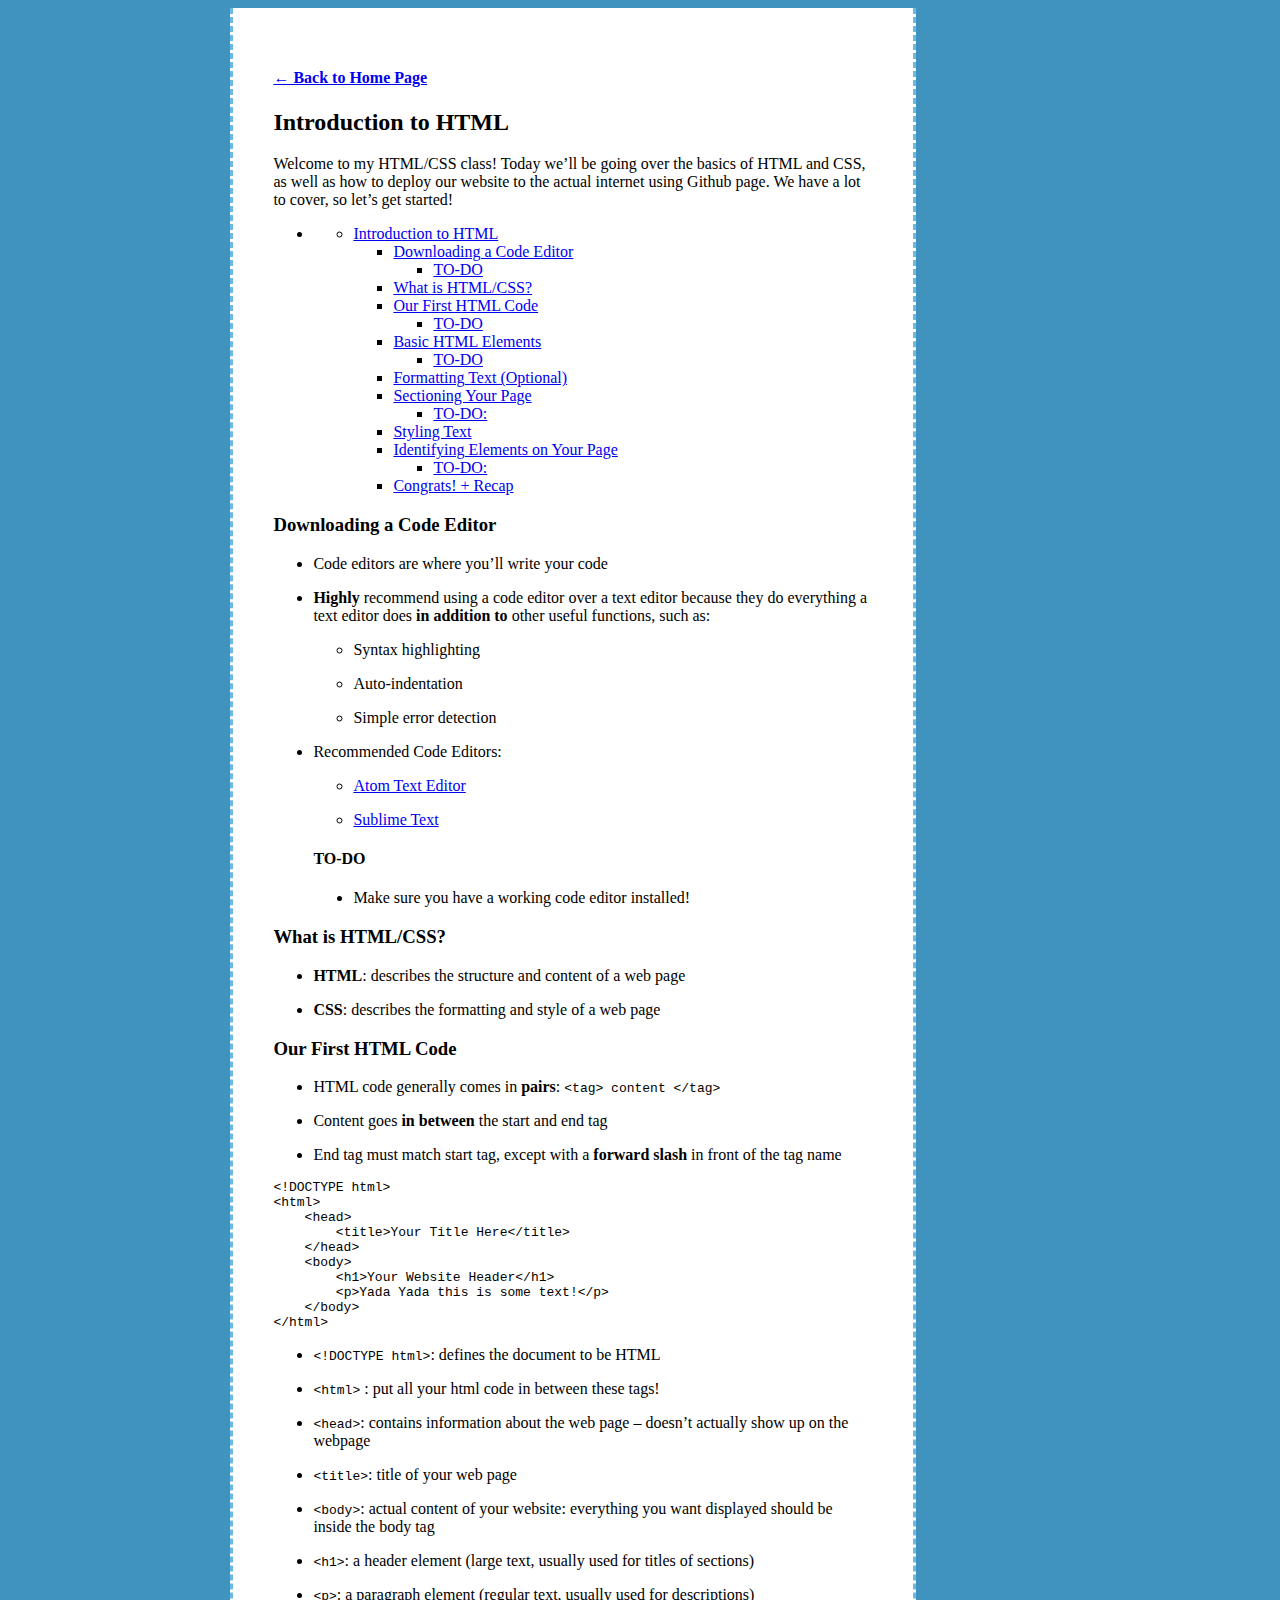
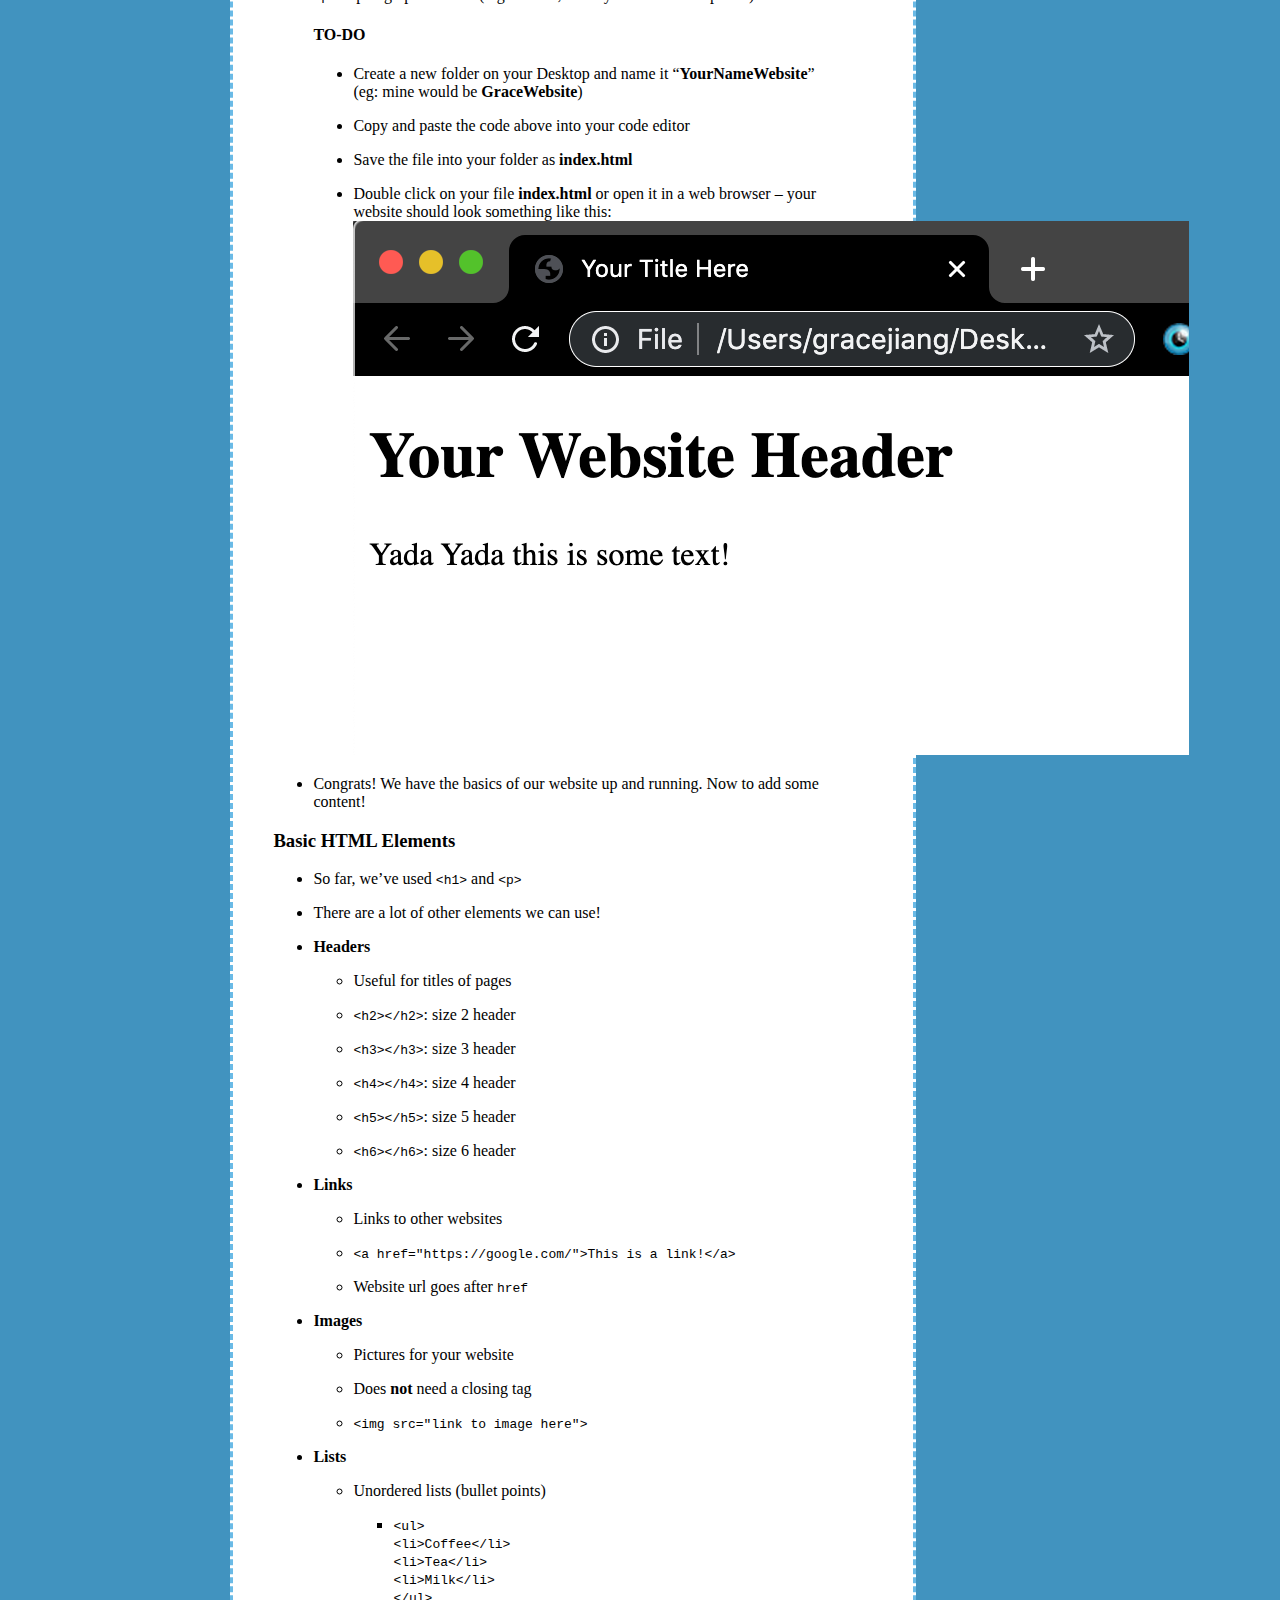
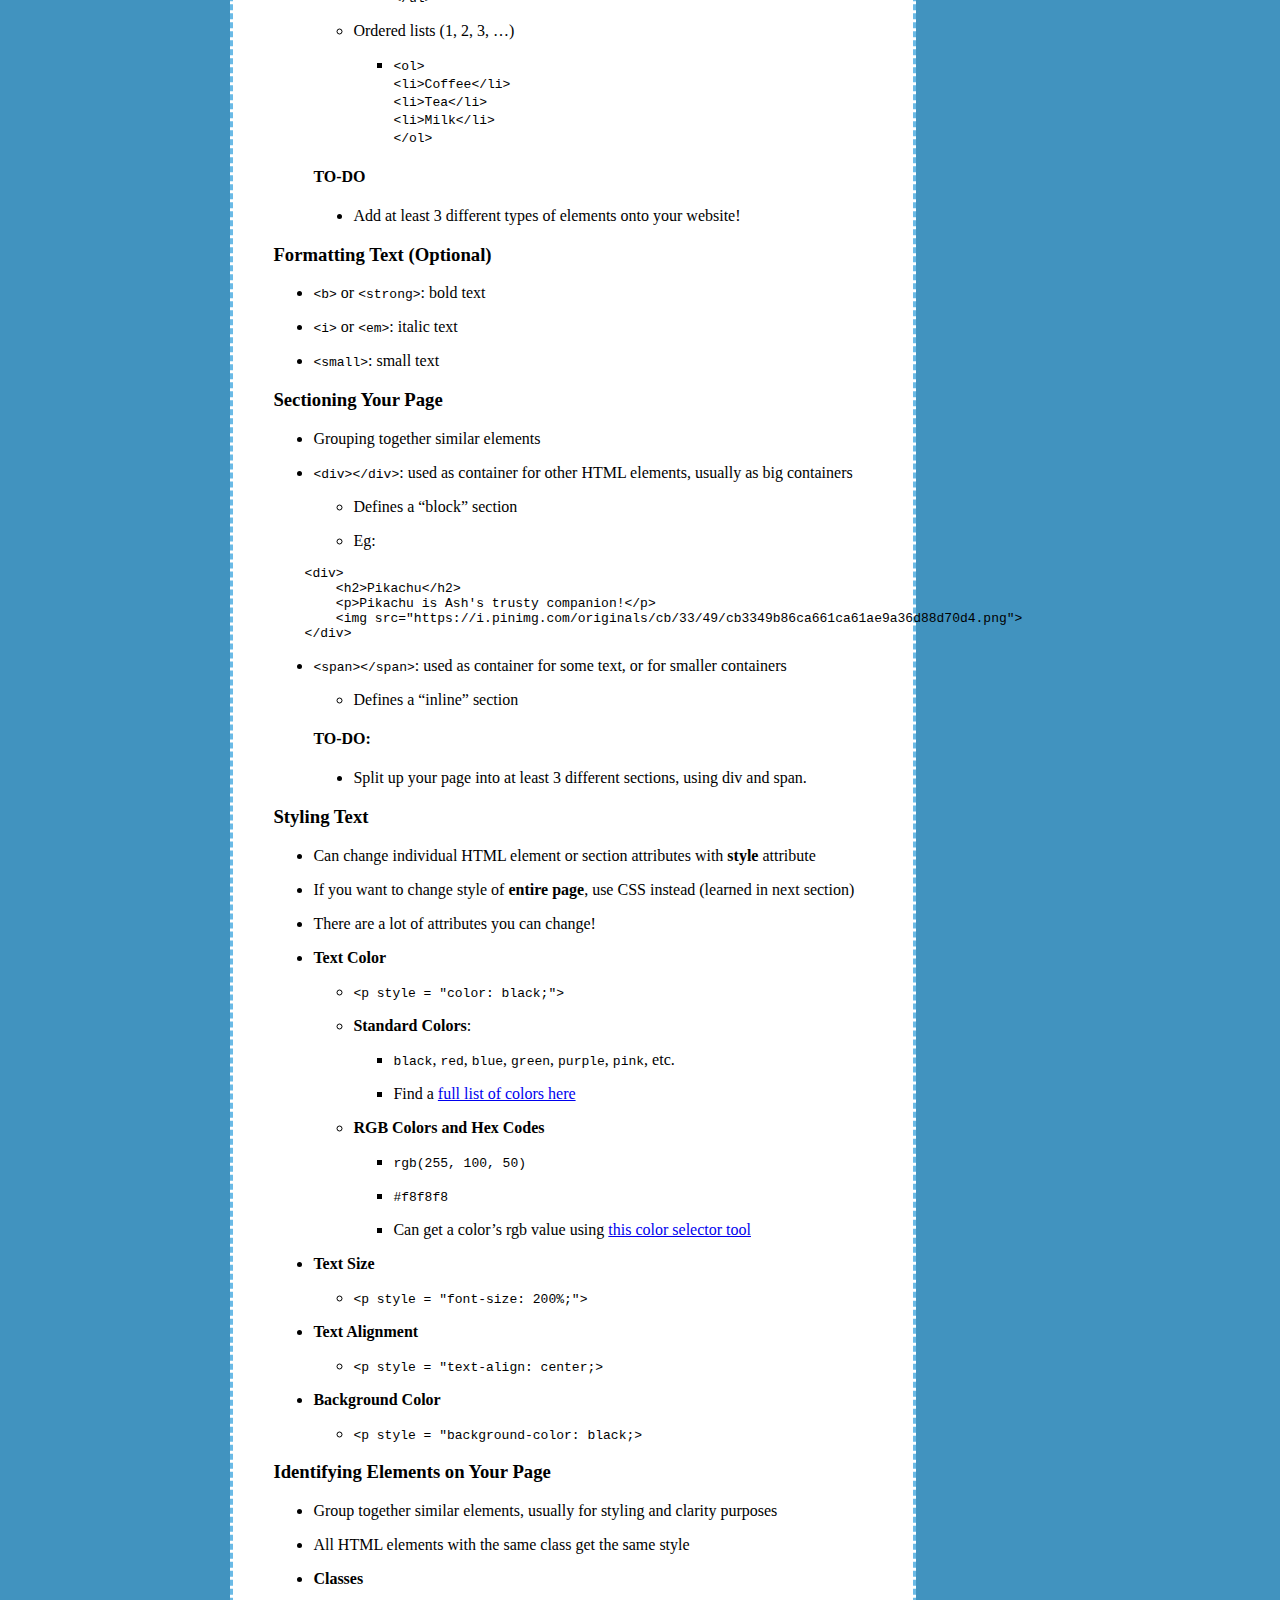
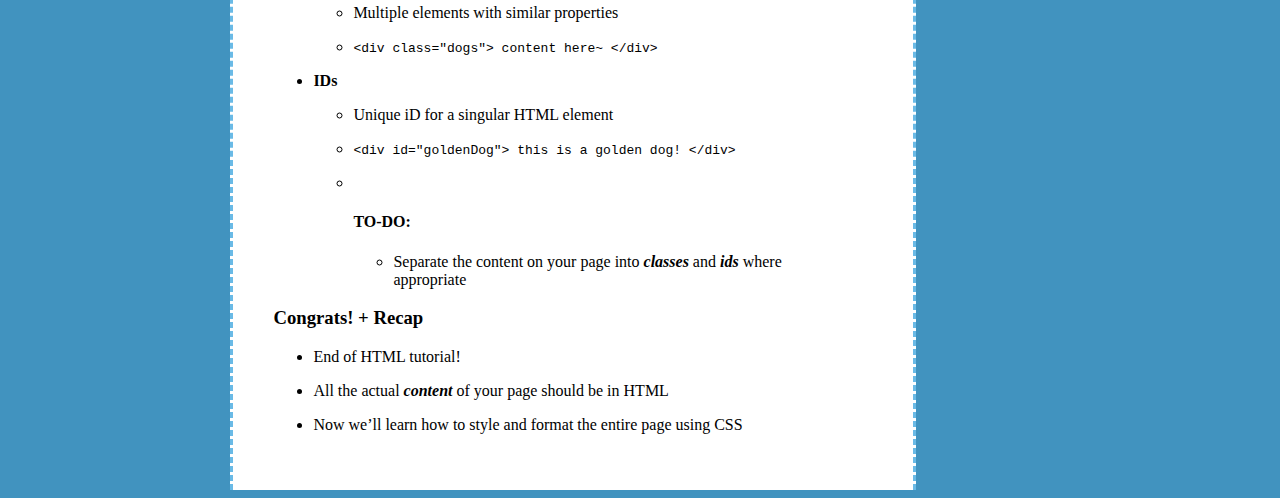
<file: html.html>
<!DOCTYPE html><html><head><title>Introduction to HTML</title><meta charset='utf-8'><link href='https://d31qtcb7c58z3n.cloudfront.net/res-min/themes/marxico.css' rel='stylesheet'><style></style></head>
<body style = "
  margin-left: 18%;
  background-color: #4193bf;">
  <div style="
    width: 600px;
    padding: 40px;
    background-color: white;
    border: dashed 3px #6abae6;
    border-top-width: 0px;
    border-bottom-width: 0px;
  ">
<div id='preview-contents' class='note-content'>


<a href="index.html"><h4>&larr; Back to Home Page</h4></a>

<h2 id="introduction-to-html">Introduction to HTML</h2>

<p>Welcome to my HTML/CSS class! Today we’ll be going over the basics of HTML and CSS, as well as how to deploy our website to the actual internet using Github page. We have a lot to cover, so let’s get started!</p>

<div><div class="toc"><div class="toc">
<ul>
<li><ul>
<li><a href="#introduction-to-html">Introduction to HTML</a><ul>
<li><a href="#downloading-a-code-editor">Downloading a Code Editor</a><ul>
<li><a href="#to-do">TO-DO</a></li>
</ul>
</li>
<li><a href="#what-is-htmlcss">What is HTML/CSS?</a></li>
<li><a href="#our-first-html-code">Our First HTML Code</a><ul>
<li><a href="#to-do-1">TO-DO</a></li>
</ul>
</li>
<li><a href="#basic-html-elements">Basic HTML Elements</a><ul>
<li><a href="#to-do-2">TO-DO</a></li>
</ul>
</li>
<li><a href="#formatting-text-optional">Formatting Text (Optional)</a></li>
<li><a href="#sectioning-your-page">Sectioning Your Page</a><ul>
<li><a href="#to-do-3">TO-DO:</a></li>
</ul>
</li>
<li><a href="#styling-text">Styling Text</a></li>
<li><a href="#identifying-elements-on-your-page">Identifying Elements on Your Page</a><ul>
<li><a href="#to-do-4">TO-DO:</a></li>
</ul>
</li>
<li><a href="#congrats-recap">Congrats! + Recap</a></li>
</ul>
</li>
</ul>
</li>
</ul>
</div>
</div>
</div>



<h3 id="downloading-a-code-editor">Downloading a Code Editor</h3>

<ul><li><p>Code editors are where you’ll write your code</p></li>
<li><p><strong>Highly</strong> recommend using a code editor over a text editor because they do everything a text editor does <strong>in addition to</strong> other useful functions, such as:</p>

<ul>
<li><p>Syntax highlighting</p></li>
<li><p>Auto-indentation</p></li>
<li><p>Simple error detection</p></li></ul></li>
<li><p>Recommended Code Editors:</p>

<ul>
<li><p><a href="https://atom.io/" target="_blank">Atom Text Editor</a></p></li>
<li><p><a href="https://www.sublimetext.com/3" target="_blank">Sublime Text</a></p></li></ul></li>
</ul>

<blockquote>
  <h4 id="to-do">TO-DO</h4>

  <ul><li><p>Make sure you have a working code editor installed!</p></li>
  </ul>
</blockquote>



<h3 id="what-is-htmlcss">What is HTML/CSS?</h3>

<ul><li><p><strong>HTML</strong>: describes the structure and content of a web page</p></li>
<li><p><strong>CSS</strong>: describes the formatting and style of a web page</p></li>
</ul>



<h3 id="our-first-html-code">Our First HTML Code</h3>

<ul><li><p>HTML code generally comes in <strong>pairs</strong>: <code>&lt;tag&gt; content &lt;/tag&gt;</code></p></li>
<li><p>Content goes <strong>in between</strong> the start and end tag</p></li>
<li><p>End tag must match start tag, except with a <strong>forward slash</strong> in front of the tag name</p></li>
</ul>



<pre class="prettyprint hljs-dark"><code class="language-htmlbars hljs"><div class="hljs-line"><span class="xml"><span class="hljs-meta">&lt;!DOCTYPE html&gt;</span></span>
</div><div class="hljs-line"><span class="xml"><span class="hljs-tag">&lt;<span class="hljs-name">html</span>&gt;</span></span>
</div><div class="hljs-line"><span class="xml">    <span class="hljs-tag">&lt;<span class="hljs-name">head</span>&gt;</span></span>
</div><div class="hljs-line"><span class="xml">        <span class="hljs-tag">&lt;<span class="hljs-name">title</span>&gt;</span>Your Title Here<span class="hljs-tag">&lt;/<span class="hljs-name">title</span>&gt;</span></span>
</div><div class="hljs-line"><span class="xml">    <span class="hljs-tag">&lt;/<span class="hljs-name">head</span>&gt;</span></span>
</div><div class="hljs-line"><span class="xml">    <span class="hljs-tag">&lt;<span class="hljs-name">body</span>&gt;</span></span>
</div><div class="hljs-line"><span class="xml">        <span class="hljs-tag">&lt;<span class="hljs-name">h1</span>&gt;</span>Your Website Header<span class="hljs-tag">&lt;/<span class="hljs-name">h1</span>&gt;</span></span>
</div><div class="hljs-line"><span class="xml">        <span class="hljs-tag">&lt;<span class="hljs-name">p</span>&gt;</span>Yada Yada this is some text!<span class="hljs-tag">&lt;/<span class="hljs-name">p</span>&gt;</span></span>
</div><div class="hljs-line"><span class="xml">    <span class="hljs-tag">&lt;/<span class="hljs-name">body</span>&gt;</span></span>
</div><div class="hljs-line"><span class="xml"><span class="hljs-tag">&lt;/<span class="hljs-name">html</span>&gt;</span></span>
</div></code></pre>

<ul><li><p><code>&lt;!DOCTYPE html&gt;</code>: defines the document to be HTML</p></li>
<li><p><code>&lt;html&gt;</code> :  put all your html code in between these tags!</p></li>
<li><p><code>&lt;head&gt;</code>: contains information about the web page – doesn’t actually show up on the webpage</p></li>
<li><p><code>&lt;title&gt;</code>: title of your web page</p></li>
<li><p><code>&lt;body&gt;</code>: actual content of your website: everything you want displayed should be inside the body tag</p></li>
<li><p><code>&lt;h1&gt;</code>: a header element (large text, usually used for titles of sections)</p></li>
<li><p><code>&lt;p&gt;</code>: a paragraph element (regular text, usually used for descriptions)</p></li>
</ul>

<blockquote>
  <h4 id="to-do-1">TO-DO</h4>

  <ul><li><p>Create a new folder on your Desktop and name it “<strong>YourNameWebsite</strong>” (eg: mine would be <strong>GraceWebsite</strong>)</p></li>
  <li><p>Copy and paste the code above into your code editor</p></li>
  <li><p>Save the file into your folder as <strong>index.html</strong></p></li>
  <li><p>Double click on your file <strong>index.html</strong> or open it in a web browser – your website should look something like this: <br>
  <img longdesc="./ss1.png" alt="Alt text" title="" type="image/png" class="" src="[data-uri]"></p></li>
  </ul>
</blockquote>

<ul><li><p>Congrats! We have the basics of our website up and running. Now to add some content!</p></li>
</ul>



<h3 id="basic-html-elements">Basic HTML Elements</h3>

<ul><li><p>So far, we’ve used <code>&lt;h1&gt;</code> and <code>&lt;p&gt;</code></p></li>
<li><p>There are a lot of other elements we can use!</p></li>
<li><p><strong>Headers</strong></p>

<ul>
<li><p>Useful for titles of pages</p></li>
<li><p><code>&lt;h2&gt;&lt;/h2&gt;</code>: size 2 header</p></li>
<li><p><code>&lt;h3&gt;&lt;/h3&gt;</code>: size 3 header</p></li>
<li><p><code>&lt;h4&gt;&lt;/h4&gt;</code>: size 4 header</p></li>
<li><p><code>&lt;h5&gt;&lt;/h5&gt;</code>: size 5 header</p></li>
<li><p><code>&lt;h6&gt;&lt;/h6&gt;</code>: size 6 header</p></li></ul></li>
<li><p><strong>Links</strong></p>

<ul>
<li><p>Links to other websites</p></li>
<li><p><code>&lt;a href="https://google.com/"&gt;This is a link!&lt;/a&gt;</code></p></li>
<li><p>Website url goes after <code>href</code></p></li></ul></li>
<li><p><strong>Images</strong></p>

<ul>
<li><p>Pictures for your website</p></li>
<li><p>Does <strong>not</strong> need a closing tag</p></li>
<li><p><code>&lt;img src="link to image here"&gt;</code></p></li></ul></li>
<li><p><strong>Lists</strong></p>

<ul>
<li><p>Unordered lists (bullet points)</p>

<ul>
<li><p><code>&lt;ul&gt; <br>
&lt;li&gt;Coffee&lt;/li&gt; <br>
&lt;li&gt;Tea&lt;/li&gt; <br>
&lt;li&gt;Milk&lt;/li&gt; <br>
&lt;/ul&gt;</code></p></li></ul></li>
<li><p>Ordered lists (1, 2, 3, …)</p>

<ul>
<li><p><code>&lt;ol&gt; <br>
&lt;li&gt;Coffee&lt;/li&gt; <br>
&lt;li&gt;Tea&lt;/li&gt; <br>
&lt;li&gt;Milk&lt;/li&gt; <br>
&lt;/ol&gt;</code></p></li></ul></li></ul></li>
</ul>

<blockquote>
  <h4 id="to-do-2">TO-DO</h4>

  <ul><li><p>Add at least 3 different types of elements onto your website!</p></li>
  </ul>
</blockquote>



<h3 id="formatting-text-optional">Formatting Text (Optional)</h3>

<ul><li><p><code>&lt;b&gt;</code> or <code>&lt;strong&gt;</code>: bold text</p></li>
<li><p><code>&lt;i&gt;</code> or <code>&lt;em&gt;</code>: italic text</p></li>
<li><p><code>&lt;small&gt;</code>: small text</p></li>
</ul>



<h3 id="sectioning-your-page">Sectioning Your Page</h3>

<ul><li><p>Grouping together similar elements</p></li>
<li><p><code>&lt;div&gt;&lt;/div&gt;</code>: used as container for other HTML elements, usually as big containers</p>

<ul>
<li><p>Defines a “block” section</p></li>
<li><p>Eg:</p></li></ul></li>
</ul>



<pre class="prettyprint hljs-dark"><code class="language-htmlbars hljs"><div class="hljs-line"><span class="xml">    <span class="hljs-tag">&lt;<span class="hljs-name">div</span>&gt;</span></span>
</div><div class="hljs-line"><span class="xml">        <span class="hljs-tag">&lt;<span class="hljs-name">h2</span>&gt;</span>Pikachu<span class="hljs-tag">&lt;/<span class="hljs-name">h2</span>&gt;</span></span>
</div><div class="hljs-line"><span class="xml">        <span class="hljs-tag">&lt;<span class="hljs-name">p</span>&gt;</span>Pikachu is Ash's trusty companion!<span class="hljs-tag">&lt;/<span class="hljs-name">p</span>&gt;</span></span>
</div><div class="hljs-line"><span class="xml">        <span class="hljs-tag">&lt;<span class="hljs-name">img</span> <span class="hljs-attr">src</span>=<span class="hljs-string">"https://i.pinimg.com/originals/cb/33/49/cb3349b86ca661ca61ae9a36d88d70d4.png"</span>&gt;</span></span>
</div><div class="hljs-line"><span class="xml">    <span class="hljs-tag">&lt;/<span class="hljs-name">div</span>&gt;</span>  </span>
</div></code></pre>

<ul><li><p><code>&lt;span&gt;&lt;/span&gt;</code>: used as container for some text, or for smaller containers</p>

<ul>
<li><p>Defines a “inline” section</p></li></ul></li>
</ul>

<blockquote>
  <h4 id="to-do-3">TO-DO:</h4>

  <ul><li><p>Split up your page into at least 3 different sections, using div and span.</p></li>
  </ul>
</blockquote>



<h3 id="styling-text">Styling Text</h3>

<ul><li><p>Can change individual HTML element or section attributes with <strong>style</strong> attribute</p></li>
<li><p>If you want to change style of <strong>entire page</strong>, use CSS instead (learned in next section)</p></li>
<li><p>There are a lot of attributes you can change!</p></li>
<li><p><strong>Text Color</strong></p>

<ul>
<li><p><code>&lt;p style = "color: black;"&gt;</code></p></li>
<li><p><strong>Standard Colors</strong>:</p>

<ul>
<li><p><code>black</code>, <code>red</code>, <code>blue</code>, <code>green</code>, <code>purple</code>, <code>pink</code>, etc.</p></li>
<li><p>Find a <a href="https://www.w3schools.com/colors/colors_names.asp" target="_blank">full list of colors here</a></p></li></ul></li>
<li><p><strong>RGB Colors and Hex Codes</strong></p>

<ul>
<li><p><code>rgb(255, 100, 50)</code></p></li>
<li><p><code>#f8f8f8</code></p></li>
<li><p>Can get a color’s rgb value using <a href="https://www.google.com/search?rlz=1C5CHFA_enUS807US807&amp;sxsrf=ACYBGNRDMNE3IB-is3-MhCKBDsdWwWaw-Q%3A1574114272573&amp;ei=4BPTXe7HItDz5gLDla34CA&amp;q=color+picker+tool&amp;oq=color+&amp;gs_l=psy-ab.1.2.35i39l2j0i67l8.1841.2305..5402...0.3..0.163.514.5j1......0....1..gws-wiz.......0i71.m98R4IDHoHA" target="_blank">this color selector tool</a> </p></li></ul></li></ul></li>
<li><p><strong>Text Size</strong></p>

<ul>
<li><p><code>&lt;p style = "font-size: 200%;"&gt;</code></p></li></ul></li>
<li><p><strong>Text Alignment</strong></p>

<ul>
<li><p><code>&lt;p style = "text-align: center;&gt;</code></p></li></ul></li>
<li><p><strong>Background Color</strong></p>

<ul>
<li><p><code>&lt;p style = "background-color: black;&gt;</code></p></li></ul></li>
</ul>



<h3 id="identifying-elements-on-your-page">Identifying Elements on Your Page</h3>

<ul><li><p>Group together similar elements, usually for styling and clarity purposes</p></li>
<li><p>All HTML elements with the same class get the same style</p></li>
<li><p><strong>Classes</strong></p>

<ul>
<li><p>Multiple elements with similar properties</p></li>
<li><p><code>&lt;div class="dogs"&gt; content here~ &lt;/div&gt;</code></p></li></ul></li>
<li><p><strong>IDs</strong></p>

<ul>
<li><p>Unique iD for a singular HTML element</p></li>
<li><p><code>&lt;div id="goldenDog"&gt; this is a golden dog! &lt;/div&gt;</code></p></li>
<li></li></ul>

<blockquote>
  <h4 id="to-do-4">TO-DO:</h4>

  <ul>
  <li><p>Separate the content on your page into <strong><em>classes</em></strong> and <strong><em>ids</em></strong> where appropriate</p></li></ul>
</blockquote></li>
</ul>



<h3 id="congrats-recap">Congrats! + Recap</h3>

<ul><li><p>End of HTML tutorial!</p></li>
<li><p>All the actual <strong><em>content</em></strong> of your page should be in HTML</p></li>
<li><p>Now we’ll learn how to style and format the entire page using CSS</p></li>
</ul></div>

</div>

</body></html>
</file>
<file: style.css>
body {
  font-family: monospace;
  text-align: center;
  margin: 80px;
  margin-bottom: 0px;
  color: white;

  background-image: url("img/bg.jpg");
  background-repeat: no-repeat;
  background-attachment: fixed;
  background-size: cover;
}

h1 {
  font-family: sans-serif;
  text-transform: lowercase;
  letter-spacing: 0.3em;
}

p {
  font-size: 20px;
  color: white;

  padding: 20px;
  margin: 30px;
  margin-left: 60px;
  margin-right: 60px;

  background-color: #4193bf;
  border: dotted 2px white;

}

a {
  text-decoration: none;
  color: #4193bf;
  font-size: 20px;
}

a:hover {
  text-decoration: underline;
  color: #6abae6;
  font-size: 24px;
}

#lessons {
  padding: 50px;
  margin: 30px;
  margin-left: 60px;
  margin-right: 60px;
  border: dashed 2px grey;
  justify-content: center;
  background-color: rgb(255, 255, 255, 1);
}

#magikarp {
  width: 120px;
}

#magikarp:hover {

}
</file>
